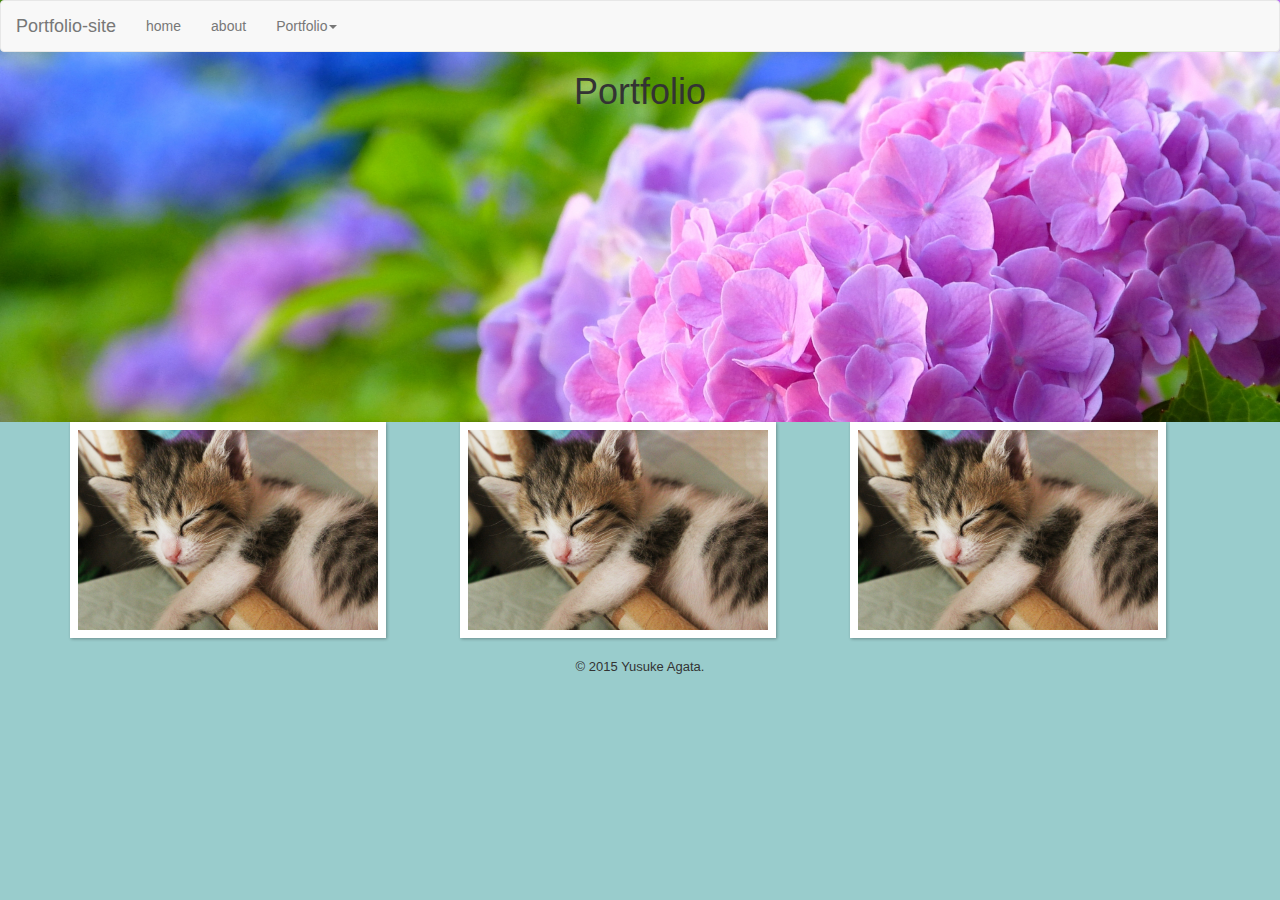
<file: index.html>
<!DOCTYPE html>
<html lang="ja">
  <head>
    <meta charset="utf-8">
    <meta http-equiv="X-UA-Compatible" content="IE=edge">
    <meta name="viewport" content="width=device-width, initial-scale=1">
    <title>Yusuke-Agata_Portfolio</title>
    <meta name=”description” content="安形裕介のPortfolioサイトです。Rubyの制作物を上げています。">
    <link href="ihover.css" rel="stylesheet">
    <!-- BootstrapのCSS読み込み -->
    <link rel="stylesheet" href="//maxcdn.bootstrapcdn.com/bootstrap/3.3.5/css/bootstrap.min.css">
    <!-- jQuery読み込み -->
    <script src="//ajax.googleapis.com/ajax/libs/jquery/1.11.3/jquery.min.js"></script>
    <!-- BootstrapのJS読み込み -->
    <script src="//maxcdn.bootstrapcdn.com/bootstrap/3.3.5/js/bootstrap.min.js"></script>
    <link rel="stylesheet" href="index.css"/>
  </head>
  <body>
    <header>
      <nav class="navbar navbar-default">
        <div class="navbar-header">
         <a class = "navbar-brand" href="">Portfolio-site</a>
        </div>
        <ul class="nav navbar-nav">
          <li><a href="index.html" class="selected">home</a></li><!--top-->
          <li><a href="about.html">about</a></li><!--about-->
          <li class="dropdown">
            <a href="#" class="dropdown-toggle" data-toggle="dropdown">
            Portfolio<b class="caret"></b>
            </a>
            <ul class="dropdown-menu">
                <li><a href="Portfolio01.html">Portfolio1</a></li>
                <li><a href="Portfolio02.html">Portfolio2</a></li>
                <li><a href="Portfolio03.html">Portfolio3</a></li>

            </ul>
        </li>
        </ul>
        
      </nav>
      <div id="title">
        <h1>Portfolio</h1>
      </div>  
    </header>
<div class="container">
    <div class="row">
        <div class="col-sm-4">
            <div class="ih-item square effect6 top_to_bottom"><a href="Portfolio01.html">
        <div class="img"><img src="neko01.jpg" class="img-responsive" alt="Responsive image"></div>
        <div class="info">
          <h3>Portfolio01</h3>
          <p>制作物説明文制作物説明文制作物説明文</p>
        </div></a></div>
        </div>
        <div class="col-sm-4">
            <div class="ih-item square effect6 top_to_bottom"><a href="Portfolio02.html">
        <div class="img"><img src="neko01.jpg" class="img-responsive" alt="Responsive image"></div>
        <div class="info">
          <h3>Portfolio02</h3>
          <p>制作物説明文制作物説明文制作物説明文</p>
        </div></a></div>
        </div>
        <div class="col-sm-4">
            <div class="ih-item square effect6 top_to_bottom"><a href="Portfolio03.html">
        <div class="img"><img src="neko01.jpg" class="img-responsive" alt="Responsive image"></div>
        <div class="info">
          <h3>Portfolio03</h3>
          <p>制作物説明文制作物説明文制作物説明文</p>
        </div></a></div>
        </div>
    </div>
</div>
      <footer>
        <p>&copy; 2015 Yusuke Agata.</p>
      </footer>
    </div>
  </body>
</html>
</file>
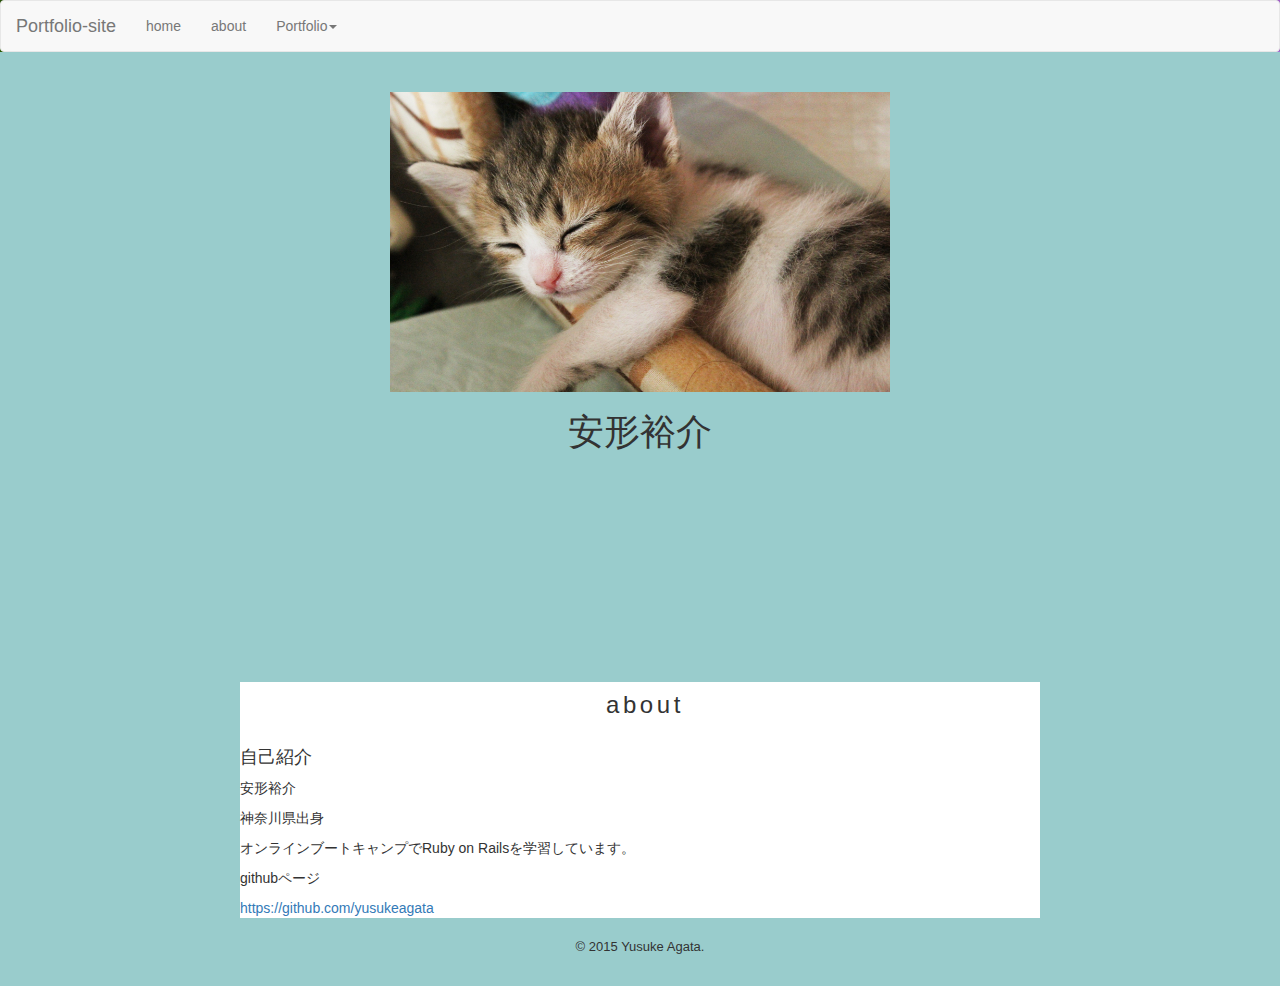
<file: about.html>
<!DOCTYPE html>
<html lang="ja">
  <head>
    <meta charset="utf-8">
    <meta http-equiv="X-UA-Compatible" content="IE=edge">
    <meta name="viewport" content="width=device-width, initial-scale=1">
    <title>Portfolio-about</title>
    <meta name=”description” content="安形裕介のPortfolioサイトです。Rubyの制作物を上げています。">
    <!-- BootstrapのCSS読み込み -->
    <link rel="stylesheet" href="//maxcdn.bootstrapcdn.com/bootstrap/3.3.5/css/bootstrap.min.css">
    <!-- jQuery読み込み -->
    <script src="//ajax.googleapis.com/ajax/libs/jquery/1.11.3/jquery.min.js"></script>
    <!-- BootstrapのJS読み込み -->
    <script src="//maxcdn.bootstrapcdn.com/bootstrap/3.3.5/js/bootstrap.min.js"></script>
    <link rel="stylesheet" href="about.css"/>
  </head>
  <body>
    <header>
      <nav class="navbar navbar-default">
        <div class="navbar-header">
         <a class = "navbar-brand" href="">Portfolio-site</a>
        </div>
        <ul class="nav navbar-nav">
          <li><a href="index.html">home</a></li><!--top-->
          <li><a href="about.html" class="selected">about</a></li><!--about-->
          <li class="dropdown">
            <a href="#" class="dropdown-toggle" data-toggle="dropdown">
            Portfolio<b class="caret"></b>
            </a>
            <ul class="dropdown-menu">
                <li><a href="Portfolio01.html">Portfolio1</a></li>
                <li><a href="Portfolio02.html">Portfolio2</a></li>
                <li><a href="Portfolio03.html">Portfolio3</a></li>
            </ul>
        </li>
        </ul>
      </nav>
      </header>
      <div id = "logo">
        <img src="neko01.jpg" alt="写真" width="500" height="300">
        <h1>安形裕介</h1>
      </div>
<div class="container">
      <section>
        <h3>about</h3>
        <h4>自己紹介</h4>
        <p>安形裕介</p>
        <P>神奈川県出身</P>
        <p>オンラインブートキャンプでRuby on Railsを学習しています。</p>
        <p>githubページ</p><a href="https://github.com/yusukeagata">https://github.com/yusukeagata</a>
      </section>
</div>
      <footer>
        <p>&copy; 2015 Yusuke Agata.</p>
      </footer>
  </body>
</html>
</file>
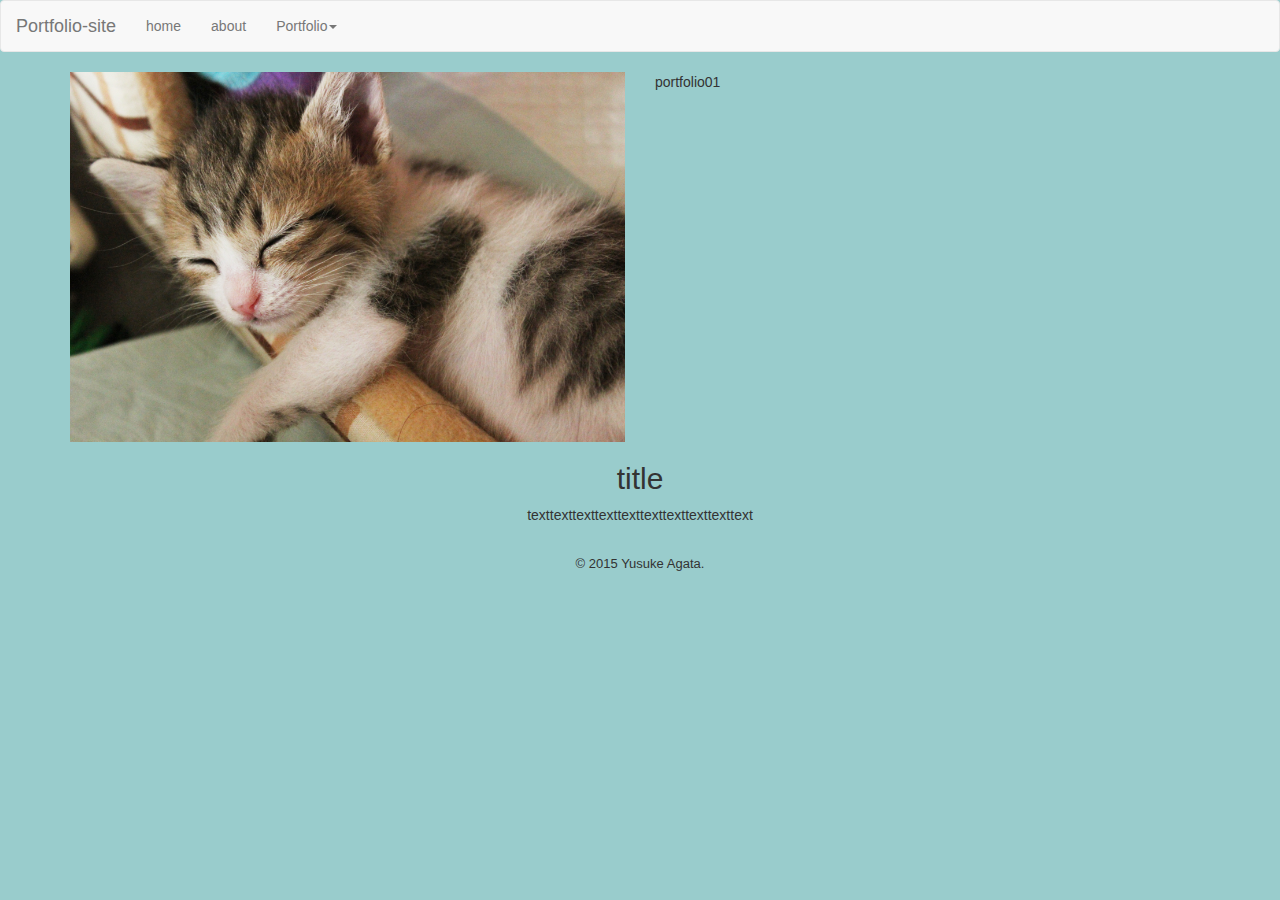
<file: Portfolio01.html>
<!DOCTYPE html>
<html lang="ja">
  <head>
    <meta charset="utf-8">
    <meta http-equiv="X-UA-Compatible" content="IE=edge">
    <meta name="viewport" content="width=device-width, initial-scale=1">
    <title>Yusuke-Agata_Portfolio</title>
    <meta name=”description” content="安形裕介のPortfolioサイトです。Rubyの制作物を上げています。">
    <link href="ihover.css" rel="stylesheet">
    <!-- BootstrapのCSS読み込み -->
    <link rel="stylesheet" href="//maxcdn.bootstrapcdn.com/bootstrap/3.3.5/css/bootstrap.min.css">
    <!-- jQuery読み込み -->
    <script src="//ajax.googleapis.com/ajax/libs/jquery/1.11.3/jquery.min.js"></script>
    <!-- BootstrapのJS読み込み -->
    <script src="//maxcdn.bootstrapcdn.com/bootstrap/3.3.5/js/bootstrap.min.js"></script>
    <link rel="stylesheet" href="Portfolio.css"/>
  </head>
  <body>
    <header>
      <nav class="navbar navbar-default">
        <div class="navbar-header">
            
         <a class = "navbar-brand" href="">Portfolio-site</a>
        </div>
        
        <ul class="nav navbar-nav">
          <li><a href="index.html">home</a></li><!--top-->
          <li><a href="about.html">about</a></li><!--about-->
          <li class="dropdown">
            <a href="#" class="dropdown-toggle" data-toggle="dropdown">
            Portfolio<b class="caret"></b>
            </a>
            <ul class="dropdown-menu">
                <li><a href="Portfolio01.html">Portfolio1</a></li>
                <li><a href="Portfolio02.html">Portfolio2</a></li>
                <li><a href="Portfolio03.html">Portfolio3</a></li>

            </ul>
        </li>
        </ul>
      </nav>
    </header>
      <div class="container">
          <div class="row">
              <div class="col-sm-6"><img src="neko01.jpg" alt="写真" class="img-responsive" ></div>
              <div class="col-sm-6">portfolio01</div>
          </div>
      </div>
      <div class="container">
      <section class="portfoliotext ">
        <h2>title</h2>
        <p>texttexttexttexttexttexttexttexttexttext</p>
      </section>
      </div>
      <footer>
        <p>&copy; 2015 Yusuke Agata.</p>
      </footer>
    
  </body>
</html>
</file>
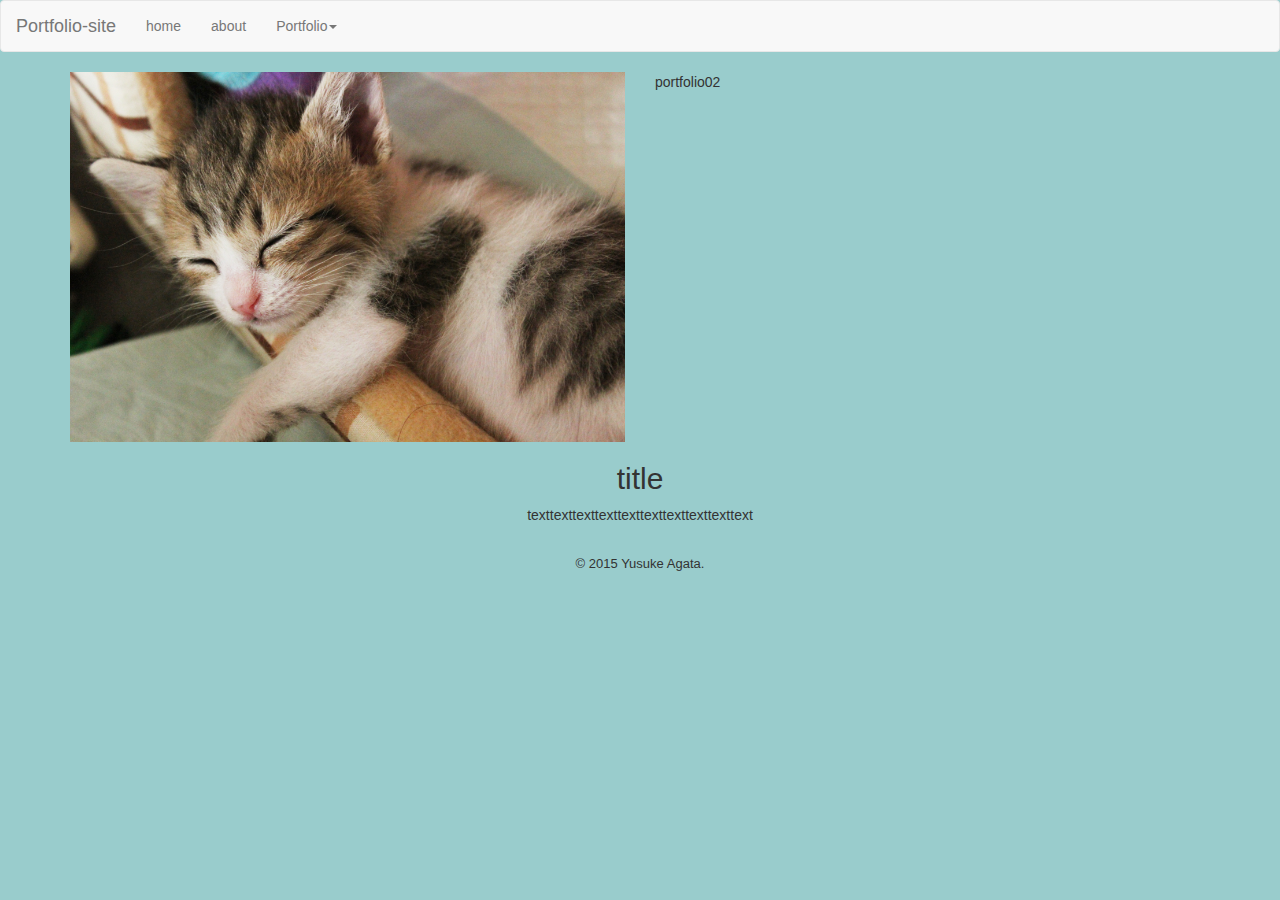
<file: Portfolio02.html>
<!DOCTYPE html>
<html lang="ja">
  <head>
    <meta charset="utf-8">
    <meta http-equiv="X-UA-Compatible" content="IE=edge">
    <meta name="viewport" content="width=device-width, initial-scale=1">
    <title>Yusuke-Agata_Portfolio</title>
    <meta name=”description” content="安形裕介のPortfolioサイトです。Rubyの制作物を上げています。">
    <link href="ihover.css" rel="stylesheet">
    <!-- BootstrapのCSS読み込み -->
    <link rel="stylesheet" href="//maxcdn.bootstrapcdn.com/bootstrap/3.3.5/css/bootstrap.min.css">
    <!-- jQuery読み込み -->
    <script src="//ajax.googleapis.com/ajax/libs/jquery/1.11.3/jquery.min.js"></script>
    <!-- BootstrapのJS読み込み -->
    <script src="//maxcdn.bootstrapcdn.com/bootstrap/3.3.5/js/bootstrap.min.js"></script>
    <link rel="stylesheet" href="Portfolio.css"/>
  </head>
  <body>
    <header>
      <nav class="navbar navbar-default">
        <div class="navbar-header">
         <a class = "navbar-brand" href="">Portfolio-site</a>
        </div>
        <ul class="nav navbar-nav">
          <li><a href="index.html">home</a></li><!--top-->
          <li><a href="about.html">about</a></li><!--about-->
          <li class="dropdown">
            <a href="#" class="dropdown-toggle" data-toggle="dropdown">
            Portfolio<b class="caret"></b>
            </a>
            <ul class="dropdown-menu">
                <li><a href="Portfolio01.html">Portfolio1</a></li>
                <li><a href="Portfolio02.html">Portfolio2</a></li>
                <li><a href="Portfolio03.html">Portfolio3</a></li>

            </ul>
        </li>
        </ul>
      </nav>
    </header>
      <div class="container">
          <div class="row">
              <div class="col-sm-6"><img src="neko01.jpg" alt="写真" class="img-responsive" ></div>
              <div class="col-sm-6">portfolio02</div>
          </div>
      </div>
      <div class="container">
      <section class="portfoliotext">
        <h2>title</h2>
        <p>texttexttexttexttexttexttexttexttexttext</p>
      </section>
      </div>
      <footer>
        <p>&copy; 2015 Yusuke Agata.</p>
      </footer>
    
  </body>
</html>
</file>
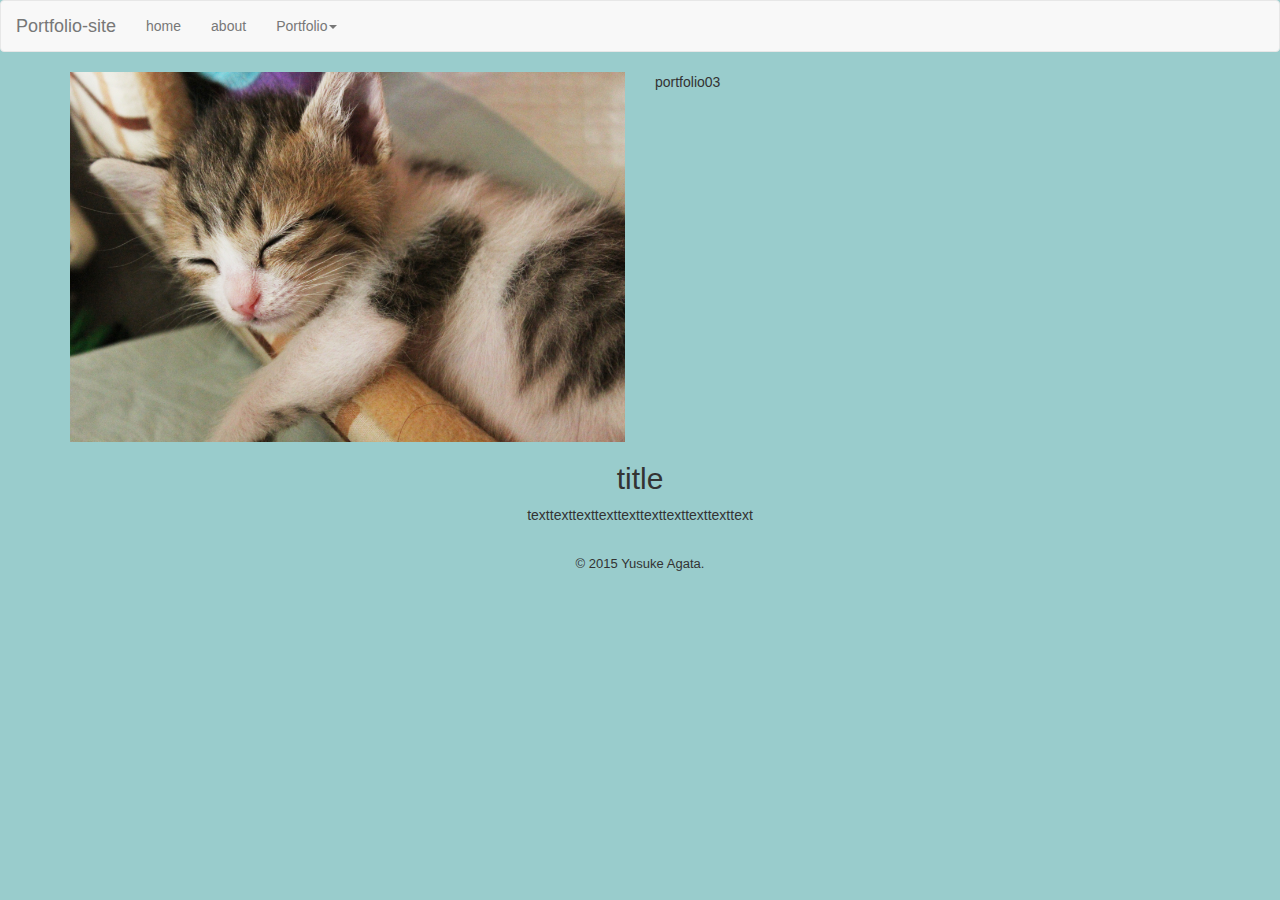
<file: Portfolio03.html>
<!DOCTYPE html>
<html lang="ja">
  <head>
    <meta charset="utf-8">
    <meta http-equiv="X-UA-Compatible" content="IE=edge">
    <meta name="viewport" content="width=device-width, initial-scale=1">
    <title>Yusuke-Agata_Portfolio</title>
    <meta name=”description” content="安形裕介のPortfolioサイトです。Rubyの制作物を上げています。">
    <link href="ihover.css" rel="stylesheet">
    <!-- BootstrapのCSS読み込み -->
    <link rel="stylesheet" href="//maxcdn.bootstrapcdn.com/bootstrap/3.3.5/css/bootstrap.min.css">
    <!-- jQuery読み込み -->
    <script src="//ajax.googleapis.com/ajax/libs/jquery/1.11.3/jquery.min.js"></script>
    <!-- BootstrapのJS読み込み -->
    <script src="//maxcdn.bootstrapcdn.com/bootstrap/3.3.5/js/bootstrap.min.js"></script>
    <link rel="stylesheet" href="Portfolio.css"/>
  </head>
  <body>
    <header>
      <nav class="navbar navbar-default">
        <div class="navbar-header">
         <a class = "navbar-brand" href="">Portfolio-site</a>
        </div>
        <ul class="nav navbar-nav">
          <li><a href="index.html">home</a></li><!--top-->
          <li><a href="about.html">about</a></li><!--about-->
          <li class="dropdown">
            <a href="#" class="dropdown-toggle" data-toggle="dropdown">
            Portfolio<b class="caret"></b>
            </a>
            <ul class="dropdown-menu">
                <li><a href="Portfolio01.html">Portfolio1</a></li>
                <li><a href="Portfolio02.html">Portfolio2</a></li>
                <li><a href="Portfolio03.html">Portfolio3</a></li>

            </ul>
        </li>
        </ul>
      </nav>
    </header>
      <div class="container">
          <div class="row">
              <div class="col-sm-6"><img src="neko01.jpg" alt="写真" class="img-responsive" ></div>
              <div class="col-sm-6">portfolio03</div>
          </div>
      </div>
      <div class="container">
      <section class="portfoliotext ">
        <h2>title</h2>
        <p>texttexttexttexttexttexttexttexttexttext</p>
      </section>
      </div>
      <footer>
        <p>&copy; 2015 Yusuke Agata.</p>
      </footer>
    
  </body>
</html>
</file>
<file: ihover.css>
.ih-item {
  position: relative;
  -webkit-transition: all 0.35s ease-in-out;
  -moz-transition: all 0.35s ease-in-out;
  transition: all 0.35s ease-in-out;
}
.ih-item,
.ih-item * {
  -webkit-box-sizing: border-box;
  -moz-box-sizing: border-box;
  box-sizing: border-box;
}
.ih-item a {
  color: #333;
}
.ih-item a:hover {
  text-decoration: none;
}
.ih-item img {
  width: 100%;
  height: 100%;
}

.ih-item.circle {
  position: relative;
  width: 220px;
  height: 220px;
  border-radius: 50%;
}
.ih-item.circle .img {
  position: relative;
  width: 220px;
  height: 220px;
  border-radius: 50%;
}
.ih-item.circle .img:before {
  position: absolute;
  display: block;
  content: '';
  width: 100%;
  height: 100%;
  border-radius: 50%;
  box-shadow: inset 0 0 0 16px rgba(255, 255, 255, 0.6), 0 1px 2px rgba(0, 0, 0, 0.3);
  -webkit-transition: all 0.35s ease-in-out;
  -moz-transition: all 0.35s ease-in-out;
  transition: all 0.35s ease-in-out;
}
.ih-item.circle .img img {
  border-radius: 50%;
}
.ih-item.circle .info {
  position: absolute;
  top: 0;
  bottom: 0;
  left: 0;
  right: 0;
  text-align: center;
  border-radius: 50%;
  -webkit-backface-visibility: hidden;
  backface-visibility: hidden;
}

.ih-item.square {
  position: relative;
  width: 316px;
  height: 216px;
  border: 8px solid #fff;
  box-shadow: 1px 1px 3px rgba(0, 0, 0, 0.3);
}
.ih-item.square .info {
  position: absolute;
  top: 0;
  bottom: 0;
  left: 0;
  right: 0;
  text-align: center;
  -webkit-backface-visibility: hidden;
  backface-visibility: hidden;
}

.ih-item.circle.effect1 .spinner {
  width: 230px;
  height: 230px;
  border: 10px solid #ecab18;
  border-right-color: #1ad280;
  border-bottom-color: #1ad280;
  border-radius: 50%;
  -webkit-transition: all 0.8s ease-in-out;
  -moz-transition: all 0.8s ease-in-out;
  transition: all 0.8s ease-in-out;
}
.ih-item.circle.effect1 .img {
  position: absolute;
  top: 10px;
  bottom: 0;
  left: 10px;
  right: 0;
  width: auto;
  height: auto;
}
.ih-item.circle.effect1 .img:before {
  display: none;
}
.ih-item.circle.effect1.colored .info {
  background: #1a4a72;
  background: rgba(26, 74, 114, 0.6);
}
.ih-item.circle.effect1 .info {
  top: 10px;
  bottom: 0;
  left: 10px;
  right: 0;
  background: #333333;
  background: rgba(0, 0, 0, 0.6);
  opacity: 0;
  -webkit-transition: all 0.8s ease-in-out;
  -moz-transition: all 0.8s ease-in-out;
  transition: all 0.8s ease-in-out;
}
.ih-item.circle.effect1 .info h3 {
  color: #fff;
  text-transform: uppercase;
  position: relative;
  letter-spacing: 2px;
  font-size: 22px;
  margin: 0 30px;
  padding: 55px 0 0 0;
  height: 110px;
  text-shadow: 0 0 1px white, 0 1px 2px rgba(0, 0, 0, 0.3);
}
.ih-item.circle.effect1 .info p {
  color: #bbb;
  padding: 10px 5px;
  font-style: italic;
  margin: 0 30px;
  font-size: 12px;
  border-top: 1px solid rgba(255, 255, 255, 0.5);
}
.ih-item.circle.effect1 a:hover .spinner {
  -webkit-transform: rotate(180deg);
  -moz-transform: rotate(180deg);
  -ms-transform: rotate(180deg);
  -o-transform: rotate(180deg);
  transform: rotate(180deg);
}
.ih-item.circle.effect1 a:hover .info {
  opacity: 1;
}

.ih-item.circle.effect2 .img {
  opacity: 1;
  -webkit-transform: scale(1);
  -moz-transform: scale(1);
  -ms-transform: scale(1);
  -o-transform: scale(1);
  transform: scale(1);
  -webkit-transition: all 0.35s ease-in-out;
  -moz-transition: all 0.35s ease-in-out;
  transition: all 0.35s ease-in-out;
}
.ih-item.circle.effect2.colored .info {
  background: #1a4a72;
  background: rgba(26, 74, 114, 0.6);
}
.ih-item.circle.effect2 .info {
  background: #333333;
  background: rgba(0, 0, 0, 0.6);
  opacity: 0;
  pointer-events: none;
  -webkit-transition: all 0.35s ease-in-out;
  -moz-transition: all 0.35s ease-in-out;
  transition: all 0.35s ease-in-out;
}
.ih-item.circle.effect2 .info h3 {
  color: #fff;
  text-transform: uppercase;
  position: relative;
  letter-spacing: 2px;
  font-size: 22px;
  margin: 0 30px;
  padding: 55px 0 0 0;
  height: 110px;
  text-shadow: 0 0 1px white, 0 1px 2px rgba(0, 0, 0, 0.3);
}
.ih-item.circle.effect2 .info p {
  color: #bbb;
  padding: 10px 5px;
  font-style: italic;
  margin: 0 30px;
  font-size: 12px;
  border-top: 1px solid rgba(255, 255, 255, 0.5);
}

.ih-item.circle.effect2.left_to_right .info {
  -webkit-transform: translateX(-100%);
  -moz-transform: translateX(-100%);
  -ms-transform: translateX(-100%);
  -o-transform: translateX(-100%);
  transform: translateX(-100%);
}
.ih-item.circle.effect2.left_to_right a:hover .img {
  -webkit-transform: rotate(-90deg);
  -moz-transform: rotate(-90deg);
  -ms-transform: rotate(-90deg);
  -o-transform: rotate(-90deg);
  transform: rotate(-90deg);
}
.ih-item.circle.effect2.left_to_right a:hover .info {
  opacity: 1;
  -webkit-transform: translateX(0);
  -moz-transform: translateX(0);
  -ms-transform: translateX(0);
  -o-transform: translateX(0);
  transform: translateX(0);
}

.ih-item.circle.effect2.right_to_left .info {
  -webkit-transform: translateX(100%);
  -moz-transform: translateX(100%);
  -ms-transform: translateX(100%);
  -o-transform: translateX(100%);
  transform: translateX(100%);
}
.ih-item.circle.effect2.right_to_left a:hover .img {
  -webkit-transform: rotate(90deg);
  -moz-transform: rotate(90deg);
  -ms-transform: rotate(90deg);
  -o-transform: rotate(90deg);
  transform: rotate(90deg);
}
.ih-item.circle.effect2.right_to_left a:hover .info {
  opacity: 1;
  -webkit-transform: translateX(0);
  -moz-transform: translateX(0);
  -ms-transform: translateX(0);
  -o-transform: translateX(0);
  transform: translateX(0);
}

.ih-item.circle.effect2.top_to_bottom .info {
  -webkit-transform: translateY(-100%);
  -moz-transform: translateY(-100%);
  -ms-transform: translateY(-100%);
  -o-transform: translateY(-100%);
  transform: translateY(-100%);
}
.ih-item.circle.effect2.top_to_bottom a:hover .img {
  -webkit-transform: rotate(-90deg);
  -moz-transform: rotate(-90deg);
  -ms-transform: rotate(-90deg);
  -o-transform: rotate(-90deg);
  transform: rotate(-90deg);
}
.ih-item.circle.effect2.top_to_bottom a:hover .info {
  opacity: 1;
  -webkit-transform: translateY(0);
  -moz-transform: translateY(0);
  -ms-transform: translateY(0);
  -o-transform: translateY(0);
  transform: translateY(0);
}

.ih-item.circle.effect2.bottom_to_top .info {
  -webkit-transform: translateY(100%);
  -moz-transform: translateY(100%);
  -ms-transform: translateY(100%);
  -o-transform: translateY(100%);
  transform: translateY(100%);
}
.ih-item.circle.effect2.bottom_to_top a:hover .img {
  -webkit-transform: rotate(90deg);
  -moz-transform: rotate(90deg);
  -ms-transform: rotate(90deg);
  -o-transform: rotate(90deg);
  transform: rotate(90deg);
}
.ih-item.circle.effect2.bottom_to_top a:hover .info {
  opacity: 1;
  -webkit-transform: translateY(0);
  -moz-transform: translateY(0);
  -ms-transform: translateY(0);
  -o-transform: translateY(0);
  transform: translateY(0);
}

.ih-item.circle.effect3 .img {
  z-index: 11;
  -webkit-transition: all 0.35s ease-in-out;
  -moz-transition: all 0.35s ease-in-out;
  transition: all 0.35s ease-in-out;
}
.ih-item.circle.effect3.colored .info {
  background: #1a4a72;
}
.ih-item.circle.effect3 .info {
  background: #333333;
  opacity: 0;
  pointer-events: none;
  -webkit-transition: all 0.35s ease-in-out;
  -moz-transition: all 0.35s ease-in-out;
  transition: all 0.35s ease-in-out;
}
.ih-item.circle.effect3 .info h3 {
  color: #fff;
  text-transform: uppercase;
  position: relative;
  letter-spacing: 2px;
  font-size: 22px;
  margin: 0 30px;
  padding: 55px 0 0 0;
  height: 110px;
  text-shadow: 0 0 1px white, 0 1px 2px rgba(0, 0, 0, 0.3);
}
.ih-item.circle.effect3 .info p {
  color: #bbb;
  padding: 10px 5px;
  font-style: italic;
  margin: 0 30px;
  font-size: 12px;
  border-top: 1px solid rgba(255, 255, 255, 0.5);
}

.ih-item.circle.effect3.left_to_right .img {
  -webkit-transform: scale(1) translateX(0);
  -moz-transform: scale(1) translateX(0);
  -ms-transform: scale(1) translateX(0);
  -o-transform: scale(1) translateX(0);
  transform: scale(1) translateX(0);
}
.ih-item.circle.effect3.left_to_right .info {
  -webkit-transform: translateX(-100%);
  -moz-transform: translateX(-100%);
  -ms-transform: translateX(-100%);
  -o-transform: translateX(-100%);
  transform: translateX(-100%);
}
.ih-item.circle.effect3.left_to_right a:hover .img {
  -webkit-transform: scale(0.5) translateX(100%);
  -moz-transform: scale(0.5) translateX(100%);
  -ms-transform: scale(0.5) translateX(100%);
  -o-transform: scale(0.5) translateX(100%);
  transform: scale(0.5) translateX(100%);
}
.ih-item.circle.effect3.left_to_right a:hover .info {
  opacity: 1;
  -webkit-transform: translateX(0);
  -moz-transform: translateX(0);
  -ms-transform: translateX(0);
  -o-transform: translateX(0);
  transform: translateX(0);
}

.ih-item.circle.effect3.right_to_left .img {
  -webkit-transform: scale(1) translateX(0);
  -moz-transform: scale(1) translateX(0);
  -ms-transform: scale(1) translateX(0);
  -o-transform: scale(1) translateX(0);
  transform: scale(1) translateX(0);
}
.ih-item.circle.effect3.right_to_left .info {
  -webkit-transform: translateX(100%);
  -moz-transform: translateX(100%);
  -ms-transform: translateX(100%);
  -o-transform: translateX(100%);
  transform: translateX(100%);
}
.ih-item.circle.effect3.right_to_left a:hover .img {
  -webkit-transform: scale(0.5) translateX(-100%);
  -moz-transform: scale(0.5) translateX(-100%);
  -ms-transform: scale(0.5) translateX(-100%);
  -o-transform: scale(0.5) translateX(-100%);
  transform: scale(0.5) translateX(-100%);
}
.ih-item.circle.effect3.right_to_left a:hover .info {
  opacity: 1;
  -webkit-transform: translateX(0);
  -moz-transform: translateX(0);
  -ms-transform: translateX(0);
  -o-transform: translateX(0);
  transform: translateX(0);
}

.ih-item.circle.effect3.top_to_bottom .img {
  -webkit-transform: scale(1) translateY(0);
  -moz-transform: scale(1) translateY(0);
  -ms-transform: scale(1) translateY(0);
  -o-transform: scale(1) translateY(0);
  transform: scale(1) translateY(0);
}
.ih-item.circle.effect3.top_to_bottom .info {
  -webkit-transform: translateY(-100%);
  -moz-transform: translateY(-100%);
  -ms-transform: translateY(-100%);
  -o-transform: translateY(-100%);
  transform: translateY(-100%);
}
.ih-item.circle.effect3.top_to_bottom a:hover .img {
  -webkit-transform: scale(0.5) translateY(100%);
  -moz-transform: scale(0.5) translateY(100%);
  -ms-transform: scale(0.5) translateY(100%);
  -o-transform: scale(0.5) translateY(100%);
  transform: scale(0.5) translateY(100%);
}
.ih-item.circle.effect3.top_to_bottom a:hover .info {
  opacity: 1;
  -webkit-transform: translateY(0);
  -moz-transform: translateY(0);
  -ms-transform: translateY(0);
  -o-transform: translateY(0);
  transform: translateY(0);
}

.ih-item.circle.effect3.bottom_to_top .img {
  -webkit-transform: scale(1) translateY(0);
  -moz-transform: scale(1) translateY(0);
  -ms-transform: scale(1) translateY(0);
  -o-transform: scale(1) translateY(0);
  transform: scale(1) translateY(0);
}
.ih-item.circle.effect3.bottom_to_top .info {
  -webkit-transform: translateY(100%);
  -moz-transform: translateY(100%);
  -ms-transform: translateY(100%);
  -o-transform: translateY(100%);
  transform: translateY(100%);
}
.ih-item.circle.effect3.bottom_to_top a:hover .img {
  -webkit-transform: scale(0.5) translateY(-100%);
  -moz-transform: scale(0.5) translateY(-100%);
  -ms-transform: scale(0.5) translateY(-100%);
  -o-transform: scale(0.5) translateY(-100%);
  transform: scale(0.5) translateY(-100%);
}
.ih-item.circle.effect3.bottom_to_top a:hover .info {
  opacity: 1;
  -webkit-transform: translateY(0);
  -moz-transform: translateY(0);
  -ms-transform: translateY(0);
  -o-transform: translateY(0);
  transform: translateY(0);
}

.ih-item.circle.effect4 .img {
  opacity: 1;
  -webkit-transition: all 0.4s ease-in-out;
  -moz-transition: all 0.4s ease-in-out;
  transition: all 0.4s ease-in-out;
}
.ih-item.circle.effect4.colored .info {
  background: #1a4a72;
}
.ih-item.circle.effect4 .info {
  background: #333333;
  opacity: 0;
  visibility: hidden;
  pointer-events: none;
  -webkit-transition: all 0.35s ease;
  -moz-transition: all 0.35s ease;
  transition: all 0.35s ease;
}
.ih-item.circle.effect4 .info h3 {
  color: #fff;
  text-transform: uppercase;
  position: relative;
  letter-spacing: 2px;
  font-size: 22px;
  margin: 0 30px;
  padding: 55px 0 0 0;
  height: 110px;
  text-shadow: 0 0 1px white, 0 1px 2px rgba(0, 0, 0, 0.3);
}
.ih-item.circle.effect4 .info p {
  color: #bbb;
  padding: 10px 5px;
  font-style: italic;
  margin: 0 30px;
  font-size: 12px;
  border-top: 1px solid rgba(255, 255, 255, 0.5);
  -webkit-transition: all 0.35s ease-in-out;
  -moz-transition: all 0.35s ease-in-out;
  transition: all 0.35s ease-in-out;
}
.ih-item.circle.effect4 a:hover .img {
  opacity: 0;
  pointer-events: none;
}
.ih-item.circle.effect4 a:hover .info {
  visibility: visible;
  opacity: 1;
}

.ih-item.circle.effect4.left_to_right .img {
  -webkit-transform: translateX(0);
  -moz-transform: translateX(0);
  -ms-transform: translateX(0);
  -o-transform: translateX(0);
  transform: translateX(0);
}
.ih-item.circle.effect4.left_to_right .info {
  -webkit-transform: translateX(-100%);
  -moz-transform: translateX(-100%);
  -ms-transform: translateX(-100%);
  -o-transform: translateX(-100%);
  transform: translateX(-100%);
}
.ih-item.circle.effect4.left_to_right a:hover .img {
  -webkit-transform: translateX(100%);
  -moz-transform: translateX(100%);
  -ms-transform: translateX(100%);
  -o-transform: translateX(100%);
  transform: translateX(100%);
}
.ih-item.circle.effect4.left_to_right a:hover .info {
  -webkit-transform: translateX(0);
  -moz-transform: translateX(0);
  -ms-transform: translateX(0);
  -o-transform: translateX(0);
  transform: translateX(0);
}

.ih-item.circle.effect4.right_to_left .img {
  -webkit-transform: translateX(0);
  -moz-transform: translateX(0);
  -ms-transform: translateX(0);
  -o-transform: translateX(0);
  transform: translateX(0);
}
.ih-item.circle.effect4.right_to_left .info {
  -webkit-transform: translateX(100%);
  -moz-transform: translateX(100%);
  -ms-transform: translateX(100%);
  -o-transform: translateX(100%);
  transform: translateX(100%);
}
.ih-item.circle.effect4.right_to_left a:hover .img {
  -webkit-transform: translateX(-100%);
  -moz-transform: translateX(-100%);
  -ms-transform: translateX(-100%);
  -o-transform: translateX(-100%);
  transform: translateX(-100%);
}
.ih-item.circle.effect4.right_to_left a:hover .info {
  -webkit-transform: translateX(0);
  -moz-transform: translateX(0);
  -ms-transform: translateX(0);
  -o-transform: translateX(0);
  transform: translateX(0);
}

.ih-item.circle.effect4.top_to_bottom .img {
  -webkit-transform: translateY(0);
  -moz-transform: translateY(0);
  -ms-transform: translateY(0);
  -o-transform: translateY(0);
  transform: translateY(0);
}
.ih-item.circle.effect4.top_to_bottom .info {
  -webkit-transform: translateY(100%);
  -moz-transform: translateY(100%);
  -ms-transform: translateY(100%);
  -o-transform: translateY(100%);
  transform: translateY(100%);
}
.ih-item.circle.effect4.top_to_bottom a:hover .img {
  -webkit-transform: translateY(-100%);
  -moz-transform: translateY(-100%);
  -ms-transform: translateY(-100%);
  -o-transform: translateY(-100%);
  transform: translateY(-100%);
}
.ih-item.circle.effect4.top_to_bottom a:hover .info {
  -webkit-transform: translateY(0);
  -moz-transform: translateY(0);
  -ms-transform: translateY(0);
  -o-transform: translateY(0);
  transform: translateY(0);
}

.ih-item.circle.effect4.bottom_to_top .img {
  -webkit-transform: translateY(0);
  -moz-transform: translateY(0);
  -ms-transform: translateY(0);
  -o-transform: translateY(0);
  transform: translateY(0);
}
.ih-item.circle.effect4.bottom_to_top .info {
  -webkit-transform: translateY(-100%);
  -moz-transform: translateY(-100%);
  -ms-transform: translateY(-100%);
  -o-transform: translateY(-100%);
  transform: translateY(-100%);
}
.ih-item.circle.effect4.bottom_to_top a:hover .img {
  -webkit-transform: translateY(100%);
  -moz-transform: translateY(100%);
  -ms-transform: translateY(100%);
  -o-transform: translateY(100%);
  transform: translateY(100%);
}
.ih-item.circle.effect4.bottom_to_top a:hover .info {
  -webkit-transform: translateY(0);
  -moz-transform: translateY(0);
  -ms-transform: translateY(0);
  -o-transform: translateY(0);
  transform: translateY(0);
}

.ih-item.circle.effect5 {
  -webkit-perspective: 900px;
  -moz-perspective: 900px;
  perspective: 900px;
}
.ih-item.circle.effect5.colored .info .info-back {
  background: #1a4a72;
  background: rgba(26, 74, 114, 0.6);
}
.ih-item.circle.effect5 .info {
  -webkit-transition: all 0.35s ease-in-out;
  -moz-transition: all 0.35s ease-in-out;
  transition: all 0.35s ease-in-out;
  -webkit-transform-style: preserve-3d;
  -moz-transform-style: preserve-3d;
  -ms-transform-style: preserve-3d;
  -o-transform-style: preserve-3d;
  transform-style: preserve-3d;
}
.ih-item.circle.effect5 .info .info-back {
  visibility: hidden;
  border-radius: 50%;
  width: 100%;
  height: 100%;
  background: #333333;
  background: rgba(0, 0, 0, 0.6);
  -webkit-transform: rotate3d(0, 1, 0, 180deg);
  -moz-transform: rotate3d(0, 1, 0, 180deg);
  -ms-transform: rotate3d(0, 1, 0, 180deg);
  -o-transform: rotate3d(0, 1, 0, 180deg);
  transform: rotate3d(0, 1, 0, 180deg);
  -webkit-backface-visibility: hidden;
  backface-visibility: hidden;
}
.ih-item.circle.effect5 .info h3 {
  color: #fff;
  text-transform: uppercase;
  position: relative;
  letter-spacing: 2px;
  font-size: 22px;
  margin: 0 30px;
  padding: 55px 0 0 0;
  height: 110px;
  text-shadow: 0 0 1px white, 0 1px 2px rgba(0, 0, 0, 0.3);
}
.ih-item.circle.effect5 .info p {
  color: #bbb;
  padding: 10px 5px;
  font-style: italic;
  margin: 0 30px;
  font-size: 12px;
  border-top: 1px solid rgba(255, 255, 255, 0.5);
}
.ih-item.circle.effect5 a:hover .info {
  -webkit-transform: rotate3d(0, 1, 0, -180deg);
  -moz-transform: rotate3d(0, 1, 0, -180deg);
  -ms-transform: rotate3d(0, 1, 0, -180deg);
  -o-transform: rotate3d(0, 1, 0, -180deg);
  transform: rotate3d(0, 1, 0, -180deg);
}
.ih-item.circle.effect5 a:hover .info .info-back {
  visibility: visible;
}

.ih-item.circle.effect6 .img {
  opacity: 1;
  -webkit-transform: scale(1);
  -moz-transform: scale(1);
  -ms-transform: scale(1);
  -o-transform: scale(1);
  transform: scale(1);
  -webkit-transition: all 0.35s ease-in-out;
  -moz-transition: all 0.35s ease-in-out;
  transition: all 0.35s ease-in-out;
}
.ih-item.circle.effect6.colored .info {
  background: #1a4a72;
}
.ih-item.circle.effect6 .info {
  background: #333333;
  opacity: 0;
  -webkit-transition: all 0.35s ease-in-out;
  -moz-transition: all 0.35s ease-in-out;
  transition: all 0.35s ease-in-out;
}
.ih-item.circle.effect6 .info h3 {
  color: #fff;
  text-transform: uppercase;
  position: relative;
  letter-spacing: 2px;
  font-size: 22px;
  margin: 0 30px;
  padding: 55px 0 0 0;
  height: 110px;
  text-shadow: 0 0 1px white, 0 1px 2px rgba(0, 0, 0, 0.3);
}
.ih-item.circle.effect6 .info p {
  color: #bbb;
  padding: 10px 5px;
  font-style: italic;
  margin: 0 30px;
  font-size: 12px;
  border-top: 1px solid rgba(255, 255, 255, 0.5);
}

.ih-item.circle.effect6.scale_up .info {
  -webkit-transform: scale(0.5);
  -moz-transform: scale(0.5);
  -ms-transform: scale(0.5);
  -o-transform: scale(0.5);
  transform: scale(0.5);
}
.ih-item.circle.effect6.scale_up a:hover .img {
  opacity: 0;
  -webkit-transform: scale(1.5);
  -moz-transform: scale(1.5);
  -ms-transform: scale(1.5);
  -o-transform: scale(1.5);
  transform: scale(1.5);
}
.ih-item.circle.effect6.scale_up a:hover .info {
  opacity: 1;
  -webkit-transform: scale(1);
  -moz-transform: scale(1);
  -ms-transform: scale(1);
  -o-transform: scale(1);
  transform: scale(1);
}

.ih-item.circle.effect6.scale_down .info {
  -webkit-transform: scale(1.5);
  -moz-transform: scale(1.5);
  -ms-transform: scale(1.5);
  -o-transform: scale(1.5);
  transform: scale(1.5);
}
.ih-item.circle.effect6.scale_down a:hover .img {
  opacity: 0;
  -webkit-transform: scale(0.5);
  -moz-transform: scale(0.5);
  -ms-transform: scale(0.5);
  -o-transform: scale(0.5);
  transform: scale(0.5);
}
.ih-item.circle.effect6.scale_down a:hover .info {
  opacity: 1;
  -webkit-transform: scale(1);
  -moz-transform: scale(1);
  -ms-transform: scale(1);
  -o-transform: scale(1);
  transform: scale(1);
}

.ih-item.circle.effect6.scale_down_up .info {
  -webkit-transform: scale(0.5);
  -moz-transform: scale(0.5);
  -ms-transform: scale(0.5);
  -o-transform: scale(0.5);
  transform: scale(0.5);
  -webkit-transition: all 0.35s ease-in-out 0.2s;
  -moz-transition: all 0.35s ease-in-out 0.2s;
  transition: all 0.35s ease-in-out 0.2s;
}
.ih-item.circle.effect6.scale_down_up a:hover .img {
  opacity: 0;
  -webkit-transform: scale(0.5);
  -moz-transform: scale(0.5);
  -ms-transform: scale(0.5);
  -o-transform: scale(0.5);
  transform: scale(0.5);
}
.ih-item.circle.effect6.scale_down_up a:hover .info {
  opacity: 1;
  -webkit-transform: scale(1);
  -moz-transform: scale(1);
  -ms-transform: scale(1);
  -o-transform: scale(1);
  transform: scale(1);
}

.ih-item.circle.effect7 .img {
  opacity: 1;
  -webkit-transform: scale(1);
  -moz-transform: scale(1);
  -ms-transform: scale(1);
  -o-transform: scale(1);
  transform: scale(1);
  -webkit-transition: all 0.35s ease-out;
  -moz-transition: all 0.35s ease-out;
  transition: all 0.35s ease-out;
}
.ih-item.circle.effect7.colored .info {
  background: #1a4a72;
}
.ih-item.circle.effect7 .info {
  background: #333333;
  opacity: 0;
  visibility: hidden;
  pointer-events: none;
  -webkit-transition: all 0.35s ease 0.2s;
  -moz-transition: all 0.35s ease 0.2s;
  transition: all 0.35s ease 0.2s;
}
.ih-item.circle.effect7 .info h3 {
  color: #fff;
  text-transform: uppercase;
  position: relative;
  letter-spacing: 2px;
  font-size: 22px;
  margin: 0 30px;
  padding: 55px 0 0 0;
  height: 110px;
  text-shadow: 0 0 1px white, 0 1px 2px rgba(0, 0, 0, 0.3);
}
.ih-item.circle.effect7 .info p {
  color: #bbb;
  padding: 10px 5px;
  font-style: italic;
  margin: 0 30px;
  font-size: 12px;
  border-top: 1px solid rgba(255, 255, 255, 0.5);
}
.ih-item.circle.effect7 a:hover .img {
  opacity: 0;
  -webkit-transform: scale(0.5);
  -moz-transform: scale(0.5);
  -ms-transform: scale(0.5);
  -o-transform: scale(0.5);
  transform: scale(0.5);
}
.ih-item.circle.effect7 a:hover .info {
  visibility: visible;
  opacity: 1;
}

.ih-item.circle.effect7.left_to_right .info {
  -webkit-transform: translateX(-100%);
  -moz-transform: translateX(-100%);
  -ms-transform: translateX(-100%);
  -o-transform: translateX(-100%);
  transform: translateX(-100%);
}
.ih-item.circle.effect7.left_to_right a:hover .info {
  -webkit-transform: translateX(0);
  -moz-transform: translateX(0);
  -ms-transform: translateX(0);
  -o-transform: translateX(0);
  transform: translateX(0);
}

.ih-item.circle.effect7.right_to_left .info {
  -webkit-transform: translateX(100%);
  -moz-transform: translateX(100%);
  -ms-transform: translateX(100%);
  -o-transform: translateX(100%);
  transform: translateX(100%);
}
.ih-item.circle.effect7.right_to_left a:hover .info {
  -webkit-transform: translateX(0);
  -moz-transform: translateX(0);
  -ms-transform: translateX(0);
  -o-transform: translateX(0);
  transform: translateX(0);
}

.ih-item.circle.effect7.top_to_bottom .info {
  -webkit-transform: translateY(100%);
  -moz-transform: translateY(100%);
  -ms-transform: translateY(100%);
  -o-transform: translateY(100%);
  transform: translateY(100%);
}
.ih-item.circle.effect7.top_to_bottom a:hover .info {
  -webkit-transform: translateY(0);
  -moz-transform: translateY(0);
  -ms-transform: translateY(0);
  -o-transform: translateY(0);
  transform: translateY(0);
}

.ih-item.circle.effect7.bottom_to_top .info {
  -webkit-transform: translateY(-100%);
  -moz-transform: translateY(-100%);
  -ms-transform: translateY(-100%);
  -o-transform: translateY(-100%);
  transform: translateY(-100%);
}
.ih-item.circle.effect7.bottom_to_top a:hover .info {
  -webkit-transform: translateY(0);
  -moz-transform: translateY(0);
  -ms-transform: translateY(0);
  -o-transform: translateY(0);
  transform: translateY(0);
}

.ih-item.circle.effect8.colored .info {
  background: #1a4a72;
}
.ih-item.circle.effect8 .img-container {
  -webkit-transform: scale(1);
  -moz-transform: scale(1);
  -ms-transform: scale(1);
  -o-transform: scale(1);
  transform: scale(1);
  -webkit-transition: all 0.3s ease-in-out;
  -moz-transition: all 0.3s ease-in-out;
  transition: all 0.3s ease-in-out;
}
.ih-item.circle.effect8 .img-container .img {
  opacity: 1;
  -webkit-transition: all 0.3s ease-in-out 0.3s;
  -moz-transition: all 0.3s ease-in-out 0.3s;
  transition: all 0.3s ease-in-out 0.3s;
}
.ih-item.circle.effect8 .info-container {
  position: absolute;
  top: 0;
  bottom: 0;
  left: 0;
  right: 0;
  text-align: center;
  border-radius: 50%;
  opacity: 0;
  pointer-events: none;
  -webkit-transition: all 0.3s ease-in-out 0.3s;
  -moz-transition: all 0.3s ease-in-out 0.3s;
  transition: all 0.3s ease-in-out 0.3s;
}
.ih-item.circle.effect8 .info {
  width: 100%;
  height: 100%;
  background: #333333;
  pointer-events: none;
  -webkit-transform: scale(0.5);
  -moz-transform: scale(0.5);
  -ms-transform: scale(0.5);
  -o-transform: scale(0.5);
  transform: scale(0.5);
  -webkit-transition: all 0.35s ease-in-out 0.6s;
  -moz-transition: all 0.35s ease-in-out 0.6s;
  transition: all 0.35s ease-in-out 0.6s;
}
.ih-item.circle.effect8 .info h3 {
  color: #fff;
  text-transform: uppercase;
  letter-spacing: 2px;
  font-size: 22px;
  margin: 0 30px;
  padding: 45px 0 0 0;
  height: 140px;
  text-shadow: 0 0 1px white, 0 1px 2px rgba(0, 0, 0, 0.3);
}
.ih-item.circle.effect8 .info p {
  color: #bbb;
  padding: 10px 5px;
  font-style: italic;
  margin: 0 30px;
  font-size: 12px;
  border-top: 1px solid rgba(255, 255, 255, 0.5);
}
.ih-item.circle.effect8 a:hover .img-container {
  pointer-events: none;
  -webkit-transform: scale(0.5);
  -moz-transform: scale(0.5);
  -ms-transform: scale(0.5);
  -o-transform: scale(0.5);
  transform: scale(0.5);
}
.ih-item.circle.effect8 a:hover .img-container .img {
  opacity: 0;
  pointer-events: none;
}
.ih-item.circle.effect8 a:hover .info-container {
  opacity: 1;
}
.ih-item.circle.effect8 a:hover .info-container .info {
  -webkit-transform: scale(1);
  -moz-transform: scale(1);
  -ms-transform: scale(1);
  -o-transform: scale(1);
  transform: scale(1);
}

.ih-item.circle.effect8.left_to_right .img-container .img {
  -webkit-transform: translateX(0);
  -moz-transform: translateX(0);
  -ms-transform: translateX(0);
  -o-transform: translateX(0);
  transform: translateX(0);
}
.ih-item.circle.effect8.left_to_right .info-container {
  -webkit-transform: translateX(100%);
  -moz-transform: translateX(100%);
  -ms-transform: translateX(100%);
  -o-transform: translateX(100%);
  transform: translateX(100%);
}
.ih-item.circle.effect8.left_to_right a:hover .img-container .img {
  -webkit-transform: translateX(-100%);
  -moz-transform: translateX(-100%);
  -ms-transform: translateX(-100%);
  -o-transform: translateX(-100%);
  transform: translateX(-100%);
}
.ih-item.circle.effect8.left_to_right a:hover .info-container {
  -webkit-transform: translateX(0);
  -moz-transform: translateX(0);
  -ms-transform: translateX(0);
  -o-transform: translateX(0);
  transform: translateX(0);
}

.ih-item.circle.effect8.right_to_left .img-container .img {
  -webkit-transform: translateX(0);
  -moz-transform: translateX(0);
  -ms-transform: translateX(0);
  -o-transform: translateX(0);
  transform: translateX(0);
}
.ih-item.circle.effect8.right_to_left .info-container {
  -webkit-transform: translateX(-100%);
  -moz-transform: translateX(-100%);
  -ms-transform: translateX(-100%);
  -o-transform: translateX(-100%);
  transform: translateX(-100%);
}
.ih-item.circle.effect8.right_to_left a:hover .img-container .img {
  -webkit-transform: translateX(100%);
  -moz-transform: translateX(100%);
  -ms-transform: translateX(100%);
  -o-transform: translateX(100%);
  transform: translateX(100%);
}
.ih-item.circle.effect8.right_to_left a:hover .info-container {
  -webkit-transform: translateX(0);
  -moz-transform: translateX(0);
  -ms-transform: translateX(0);
  -o-transform: translateX(0);
  transform: translateX(0);
}

.ih-item.circle.effect8.top_to_bottom .img-container .img {
  -webkit-transform: translateY(0);
  -moz-transform: translateY(0);
  -ms-transform: translateY(0);
  -o-transform: translateY(0);
  transform: translateY(0);
}
.ih-item.circle.effect8.top_to_bottom .info-container {
  -webkit-transform: translateY(-100%);
  -moz-transform: translateY(-100%);
  -ms-transform: translateY(-100%);
  -o-transform: translateY(-100%);
  transform: translateY(-100%);
}
.ih-item.circle.effect8.top_to_bottom a:hover .img-container .img {
  -webkit-transform: translateY(100%);
  -moz-transform: translateY(100%);
  -ms-transform: translateY(100%);
  -o-transform: translateY(100%);
  transform: translateY(100%);
}
.ih-item.circle.effect8.top_to_bottom a:hover .info-container {
  -webkit-transform: translateY(0);
  -moz-transform: translateY(0);
  -ms-transform: translateY(0);
  -o-transform: translateY(0);
  transform: translateY(0);
}

.ih-item.circle.effect8.bottom_to_top .img-container .img {
  -webkit-transform: translateY(0);
  -moz-transform: translateY(0);
  -ms-transform: translateY(0);
  -o-transform: translateY(0);
  transform: translateY(0);
}
.ih-item.circle.effect8.bottom_to_top .info-container {
  -webkit-transform: translateY(100%);
  -moz-transform: translateY(100%);
  -ms-transform: translateY(100%);
  -o-transform: translateY(100%);
  transform: translateY(100%);
}
.ih-item.circle.effect8.bottom_to_top a:hover .img-container .img {
  -webkit-transform: translateY(-100%);
  -moz-transform: translateY(-100%);
  -ms-transform: translateY(-100%);
  -o-transform: translateY(-100%);
  transform: translateY(-100%);
}
.ih-item.circle.effect8.bottom_to_top a:hover .info-container {
  -webkit-transform: translateY(0);
  -moz-transform: translateY(0);
  -ms-transform: translateY(0);
  -o-transform: translateY(0);
  transform: translateY(0);
}

.ih-item.circle.effect9 .img {
  opacity: 1;
  -webkit-transition: all 0.35s ease-out;
  -moz-transition: all 0.35s ease-out;
  transition: all 0.35s ease-out;
}
.ih-item.circle.effect9.colored .info {
  background: #1a4a72;
}
.ih-item.circle.effect9 .info {
  background: #333333;
  opacity: 0;
  visibility: hidden;
  pointer-events: none;
  -webkit-transform: scale(0.5);
  -moz-transform: scale(0.5);
  -ms-transform: scale(0.5);
  -o-transform: scale(0.5);
  transform: scale(0.5);
  -webkit-transition: all 0.35s ease 0.2s;
  -moz-transition: all 0.35s ease 0.2s;
  transition: all 0.35s ease 0.2s;
}
.ih-item.circle.effect9 .info h3 {
  color: #fff;
  text-transform: uppercase;
  position: relative;
  letter-spacing: 2px;
  font-size: 22px;
  margin: 0 30px;
  padding: 55px 0 0 0;
  height: 110px;
  text-shadow: 0 0 1px white, 0 1px 2px rgba(0, 0, 0, 0.3);
}
.ih-item.circle.effect9 .info p {
  color: #bbb;
  padding: 10px 5px;
  font-style: italic;
  margin: 0 30px;
  font-size: 12px;
  border-top: 1px solid rgba(255, 255, 255, 0.5);
}
.ih-item.circle.effect9 a:hover .img {
  opacity: 0;
  pointer-events: none;
  -webkit-transform: scale(0.5);
  -moz-transform: scale(0.5);
  -ms-transform: scale(0.5);
  -o-transform: scale(0.5);
  transform: scale(0.5);
}
.ih-item.circle.effect9 a:hover .info {
  visibility: visible;
  opacity: 1;
  -webkit-transform: scale(1);
  -moz-transform: scale(1);
  -ms-transform: scale(1);
  -o-transform: scale(1);
  transform: scale(1);
}

.ih-item.circle.effect9.left_to_right .img {
  -webkit-transform: translateX(0) rotate(0);
  -moz-transform: translateX(0) rotate(0);
  -ms-transform: translateX(0) rotate(0);
  -o-transform: translateX(0) rotate(0);
  transform: translateX(0) rotate(0);
}
.ih-item.circle.effect9.left_to_right a:hover .img {
  -webkit-transform: translateX(100%) rotate(180deg);
  -moz-transform: translateX(100%) rotate(180deg);
  -ms-transform: translateX(100%) rotate(180deg);
  -o-transform: translateX(100%) rotate(180deg);
  transform: translateX(100%) rotate(180deg);
}

.ih-item.circle.effect9.right_to_left .img {
  -webkit-transform: translateX(0) rotate(0);
  -moz-transform: translateX(0) rotate(0);
  -ms-transform: translateX(0) rotate(0);
  -o-transform: translateX(0) rotate(0);
  transform: translateX(0) rotate(0);
}
.ih-item.circle.effect9.right_to_left a:hover .img {
  -webkit-transform: translateX(-100%) rotate(-180deg);
  -moz-transform: translateX(-100%) rotate(-180deg);
  -ms-transform: translateX(-100%) rotate(-180deg);
  -o-transform: translateX(-100%) rotate(-180deg);
  transform: translateX(-100%) rotate(-180deg);
}

.ih-item.circle.effect9.top_to_bottom .img {
  -webkit-transform: translateY(0);
  -moz-transform: translateY(0);
  -ms-transform: translateY(0);
  -o-transform: translateY(0);
  transform: translateY(0);
}
.ih-item.circle.effect9.top_to_bottom a:hover .img {
  -webkit-transform: translateY(-100%);
  -moz-transform: translateY(-100%);
  -ms-transform: translateY(-100%);
  -o-transform: translateY(-100%);
  transform: translateY(-100%);
}

.ih-item.circle.effect9.bottom_to_top .img {
  -webkit-transform: translateY(0);
  -moz-transform: translateY(0);
  -ms-transform: translateY(0);
  -o-transform: translateY(0);
  transform: translateY(0);
}
.ih-item.circle.effect9.bottom_to_top a:hover .img {
  -webkit-transform: translateY(100%);
  -moz-transform: translateY(100%);
  -ms-transform: translateY(100%);
  -o-transform: translateY(100%);
  transform: translateY(100%);
}

.ih-item.circle.effect10 .img {
  z-index: 11;
  -webkit-transform: scale(1);
  -moz-transform: scale(1);
  -ms-transform: scale(1);
  -o-transform: scale(1);
  transform: scale(1);
  -webkit-transition: all 0.35s ease-in-out;
  -moz-transition: all 0.35s ease-in-out;
  transition: all 0.35s ease-in-out;
}
.ih-item.circle.effect10.colored .info {
  background: #1a4a72;
}
.ih-item.circle.effect10 .info {
  background: #333333;
  opacity: 0;
  -webkit-transform: scale(0);
  -moz-transform: scale(0);
  -ms-transform: scale(0);
  -o-transform: scale(0);
  transform: scale(0);
  -webkit-transition: all 0.35s ease-in-out;
  -moz-transition: all 0.35s ease-in-out;
  transition: all 0.35s ease-in-out;
}
.ih-item.circle.effect10 .info h3 {
  color: #fff;
  text-transform: uppercase;
  position: relative;
  letter-spacing: 2px;
  font-size: 22px;
  text-shadow: 0 0 1px white, 0 1px 2px rgba(0, 0, 0, 0.3);
}
.ih-item.circle.effect10 .info p {
  color: #bbb;
  font-style: italic;
  font-size: 12px;
  border-top: 1px solid rgba(255, 255, 255, 0.5);
}
.ih-item.circle.effect10 a:hover .info {
  visibility: visible;
  opacity: 1;
  -webkit-transform: scale(1);
  -moz-transform: scale(1);
  -ms-transform: scale(1);
  -o-transform: scale(1);
  transform: scale(1);
}

.ih-item.circle.effect10.top_to_bottom .info h3 {
  margin: 0 30px;
  padding: 25px 0 0 0;
  height: 78px;
}
.ih-item.circle.effect10.top_to_bottom .info p {
  margin: 0 30px;
  padding: 5px;
}
.ih-item.circle.effect10.top_to_bottom a:hover .img {
  -webkit-transform: translateY(50px) scale(0.5);
  -moz-transform: translateY(50px) scale(0.5);
  -ms-transform: translateY(50px) scale(0.5);
  -o-transform: translateY(50px) scale(0.5);
  transform: translateY(50px) scale(0.5);
}

.ih-item.circle.effect10.bottom_to_top .info h3 {
  margin: 95px 30px 0;
  padding: 25px 0 0 0;
  height: 78px;
}
.ih-item.circle.effect10.bottom_to_top .info p {
  margin: 0 30px;
  padding: 5px;
}
.ih-item.circle.effect10.bottom_to_top a:hover .img {
  -webkit-transform: translateY(-50px) scale(0.5);
  -moz-transform: translateY(-50px) scale(0.5);
  -ms-transform: translateY(-50px) scale(0.5);
  -o-transform: translateY(-50px) scale(0.5);
  transform: translateY(-50px) scale(0.5);
}

.ih-item.circle.effect11 {
  -webkit-perspective: 900px;
  -moz-perspective: 900px;
  perspective: 900px;
}
.ih-item.circle.effect11 .img {
  opacity: 1;
  -webkit-transform-origin: 50% 50%;
  -moz-transform-origin: 50% 50%;
  -ms-transform-origin: 50% 50%;
  -o-transform-origin: 50% 50%;
  transform-origin: 50% 50%;
  -webkit-transition: all 0.35s ease-in-out;
  -moz-transition: all 0.35s ease-in-out;
  transition: all 0.35s ease-in-out;
}
.ih-item.circle.effect11.colored .info {
  background: #1a4a72;
}
.ih-item.circle.effect11 .info {
  background: #333333;
  opacity: 0;
  visibility: hidden;
  -webkit-transition: all 0.35s ease 0.35s;
  -moz-transition: all 0.35s ease 0.35s;
  transition: all 0.35s ease 0.35s;
}
.ih-item.circle.effect11 .info h3 {
  color: #fff;
  text-transform: uppercase;
  position: relative;
  letter-spacing: 2px;
  font-size: 22px;
  margin: 0 30px;
  padding: 55px 0 0 0;
  height: 110px;
  text-shadow: 0 0 1px white, 0 1px 2px rgba(0, 0, 0, 0.3);
}
.ih-item.circle.effect11 .info p {
  color: #bbb;
  padding: 10px 5px;
  font-style: italic;
  margin: 0 30px;
  font-size: 12px;
  border-top: 1px solid rgba(255, 255, 255, 0.5);
}
.ih-item.circle.effect11 a:hover .img {
  opacity: 0;
}
.ih-item.circle.effect11 a:hover .info {
  visibility: visible;
  opacity: 1;
}

.ih-item.circle.effect11.left_to_right .img {
  -webkit-transform: translateZ(0) rotateY(0);
  -moz-transform: translateZ(0) rotateY(0);
  -ms-transform: translateZ(0) rotateY(0);
  -o-transform: translateZ(0) rotateY(0);
  transform: translateZ(0) rotateY(0);
}
.ih-item.circle.effect11.left_to_right .info {
  -webkit-transform: translateZ(-1000px) rotateY(-90deg);
  -moz-transform: translateZ(-1000px) rotateY(-90deg);
  -ms-transform: translateZ(-1000px) rotateY(-90deg);
  -o-transform: translateZ(-1000px) rotateY(-90deg);
  transform: translateZ(-1000px) rotateY(-90deg);
}
.ih-item.circle.effect11.left_to_right a:hover .img {
  -webkit-transform: translateZ(-1000px) rotateY(90deg);
  -moz-transform: translateZ(-1000px) rotateY(90deg);
  -ms-transform: translateZ(-1000px) rotateY(90deg);
  -o-transform: translateZ(-1000px) rotateY(90deg);
  transform: translateZ(-1000px) rotateY(90deg);
}
.ih-item.circle.effect11.left_to_right a:hover .info {
  -webkit-transform: translateZ(0) rotateY(0);
  -moz-transform: translateZ(0) rotateY(0);
  -ms-transform: translateZ(0) rotateY(0);
  -o-transform: translateZ(0) rotateY(0);
  transform: translateZ(0) rotateY(0);
}

.ih-item.circle.effect11.right_to_left .img {
  -webkit-transform: translateZ(0) rotateY(0);
  -moz-transform: translateZ(0) rotateY(0);
  -ms-transform: translateZ(0) rotateY(0);
  -o-transform: translateZ(0) rotateY(0);
  transform: translateZ(0) rotateY(0);
}
.ih-item.circle.effect11.right_to_left .info {
  -webkit-transform: translateZ(-1000px) rotateY(90deg);
  -moz-transform: translateZ(-1000px) rotateY(90deg);
  -ms-transform: translateZ(-1000px) rotateY(90deg);
  -o-transform: translateZ(-1000px) rotateY(90deg);
  transform: translateZ(-1000px) rotateY(90deg);
}
.ih-item.circle.effect11.right_to_left a:hover .img {
  -webkit-transform: translateZ(-1000px) rotateY(-90deg);
  -moz-transform: translateZ(-1000px) rotateY(-90deg);
  -ms-transform: translateZ(-1000px) rotateY(-90deg);
  -o-transform: translateZ(-1000px) rotateY(-90deg);
  transform: translateZ(-1000px) rotateY(-90deg);
}
.ih-item.circle.effect11.right_to_left a:hover .info {
  -webkit-transform: translateZ(0) rotateY(0);
  -moz-transform: translateZ(0) rotateY(0);
  -ms-transform: translateZ(0) rotateY(0);
  -o-transform: translateZ(0) rotateY(0);
  transform: translateZ(0) rotateY(0);
}

.ih-item.circle.effect11.top_to_bottom .img {
  -webkit-transform: translateZ(0) rotateX(0);
  -moz-transform: translateZ(0) rotateX(0);
  -ms-transform: translateZ(0) rotateX(0);
  -o-transform: translateZ(0) rotateX(0);
  transform: translateZ(0) rotateX(0);
}
.ih-item.circle.effect11.top_to_bottom .info {
  -webkit-transform: translateZ(-1000px) rotateX(90deg);
  -moz-transform: translateZ(-1000px) rotateX(90deg);
  -ms-transform: translateZ(-1000px) rotateX(90deg);
  -o-transform: translateZ(-1000px) rotateX(90deg);
  transform: translateZ(-1000px) rotateX(90deg);
}
.ih-item.circle.effect11.top_to_bottom a:hover .img {
  -webkit-transform: translateZ(-1000px) rotateX(-90deg);
  -moz-transform: translateZ(-1000px) rotateX(-90deg);
  -ms-transform: translateZ(-1000px) rotateX(-90deg);
  -o-transform: translateZ(-1000px) rotateX(-90deg);
  transform: translateZ(-1000px) rotateX(-90deg);
}
.ih-item.circle.effect11.top_to_bottom a:hover .info {
  -webkit-transform: translateZ(0) rotateX(0);
  -moz-transform: translateZ(0) rotateX(0);
  -ms-transform: translateZ(0) rotateX(0);
  -o-transform: translateZ(0) rotateX(0);
  transform: translateZ(0) rotateX(0);
}

.ih-item.circle.effect11.bottom_to_top .img {
  -webkit-transform: translateZ(0) rotateX(0);
  -moz-transform: translateZ(0) rotateX(0);
  -ms-transform: translateZ(0) rotateX(0);
  -o-transform: translateZ(0) rotateX(0);
  transform: translateZ(0) rotateX(0);
}
.ih-item.circle.effect11.bottom_to_top .info {
  -webkit-transform: translateZ(-1000px) rotateX(-90deg);
  -moz-transform: translateZ(-1000px) rotateX(-90deg);
  -ms-transform: translateZ(-1000px) rotateX(-90deg);
  -o-transform: translateZ(-1000px) rotateX(-90deg);
  transform: translateZ(-1000px) rotateX(-90deg);
}
.ih-item.circle.effect11.bottom_to_top a:hover .img {
  -webkit-transform: translateZ(-1000px) rotateX(90deg);
  -moz-transform: translateZ(-1000px) rotateX(90deg);
  -ms-transform: translateZ(-1000px) rotateX(90deg);
  -o-transform: translateZ(-1000px) rotateX(90deg);
  transform: translateZ(-1000px) rotateX(90deg);
}
.ih-item.circle.effect11.bottom_to_top a:hover .info {
  -webkit-transform: translateZ(0) rotateX(0);
  -moz-transform: translateZ(0) rotateX(0);
  -ms-transform: translateZ(0) rotateX(0);
  -o-transform: translateZ(0) rotateX(0);
  transform: translateZ(0) rotateX(0);
}

.ih-item.circle.effect12 .img {
  opacity: 1;
  -webkit-transition: all 0.35s ease-in-out;
  -moz-transition: all 0.35s ease-in-out;
  transition: all 0.35s ease-in-out;
}
.ih-item.circle.effect12.colored .info {
  background: #1a4a72;
}
.ih-item.circle.effect12 .info {
  background: #333333;
  opacity: 0;
  visibility: hidden;
  pointer-events: none;
  -webkit-transform: scale(0.5);
  -moz-transform: scale(0.5);
  -ms-transform: scale(0.5);
  -o-transform: scale(0.5);
  transform: scale(0.5);
  -webkit-transition: all 0.35s ease-in-out;
  -moz-transition: all 0.35s ease-in-out;
  transition: all 0.35s ease-in-out;
}
.ih-item.circle.effect12 .info h3 {
  color: #fff;
  text-transform: uppercase;
  position: relative;
  letter-spacing: 2px;
  font-size: 22px;
  margin: 0 30px;
  padding: 55px 0 0 0;
  height: 110px;
  text-shadow: 0 0 1px white, 0 1px 2px rgba(0, 0, 0, 0.3);
}
.ih-item.circle.effect12 .info p {
  color: #bbb;
  padding: 10px 5px;
  font-style: italic;
  margin: 0 30px;
  font-size: 12px;
  border-top: 1px solid rgba(255, 255, 255, 0.5);
}
.ih-item.circle.effect12 a:hover .img {
  opacity: 0;
  pointer-events: none;
}
.ih-item.circle.effect12 a:hover .info {
  opacity: 1;
  visibility: visible;
}

.ih-item.circle.effect12.left_to_right .img {
  -webkit-transform: translateX(0) rotate(0);
  -moz-transform: translateX(0) rotate(0);
  -ms-transform: translateX(0) rotate(0);
  -o-transform: translateX(0) rotate(0);
  transform: translateX(0) rotate(0);
}
.ih-item.circle.effect12.left_to_right .info {
  -webkit-transform: translateX(100%) rotate(180deg);
  -moz-transform: translateX(100%) rotate(180deg);
  -ms-transform: translateX(100%) rotate(180deg);
  -o-transform: translateX(100%) rotate(180deg);
  transform: translateX(100%) rotate(180deg);
}
.ih-item.circle.effect12.left_to_right a:hover .img {
  -webkit-transform: translateX(100%) rotate(180deg);
  -moz-transform: translateX(100%) rotate(180deg);
  -ms-transform: translateX(100%) rotate(180deg);
  -o-transform: translateX(100%) rotate(180deg);
  transform: translateX(100%) rotate(180deg);
}
.ih-item.circle.effect12.left_to_right a:hover .info {
  -webkit-transform: translateX(0) rotate(0);
  -moz-transform: translateX(0) rotate(0);
  -ms-transform: translateX(0) rotate(0);
  -o-transform: translateX(0) rotate(0);
  transform: translateX(0) rotate(0);
  -webkit-transition-delay: 0.4s;
  -moz-transition-delay: 0.4s;
  transition-delay: 0.4s;
}

.ih-item.circle.effect12.right_to_left .img {
  -webkit-transform: translateX(0) rotate(0);
  -moz-transform: translateX(0) rotate(0);
  -ms-transform: translateX(0) rotate(0);
  -o-transform: translateX(0) rotate(0);
  transform: translateX(0) rotate(0);
}
.ih-item.circle.effect12.right_to_left .info {
  -webkit-transform: translateX(-100%) rotate(-180deg);
  -moz-transform: translateX(-100%) rotate(-180deg);
  -ms-transform: translateX(-100%) rotate(-180deg);
  -o-transform: translateX(-100%) rotate(-180deg);
  transform: translateX(-100%) rotate(-180deg);
}
.ih-item.circle.effect12.right_to_left a:hover .img {
  -webkit-transform: translateX(-100%) rotate(-180deg);
  -moz-transform: translateX(-100%) rotate(-180deg);
  -ms-transform: translateX(-100%) rotate(-180deg);
  -o-transform: translateX(-100%) rotate(-180deg);
  transform: translateX(-100%) rotate(-180deg);
}
.ih-item.circle.effect12.right_to_left a:hover .info {
  -webkit-transform: translateX(0) rotate(0);
  -moz-transform: translateX(0) rotate(0);
  -ms-transform: translateX(0) rotate(0);
  -o-transform: translateX(0) rotate(0);
  transform: translateX(0) rotate(0);
  -webkit-transition-delay: 0.4s;
  -moz-transition-delay: 0.4s;
  transition-delay: 0.4s;
}

.ih-item.circle.effect12.top_to_bottom .img {
  -webkit-transform: translateY(0) rotate(0);
  -moz-transform: translateY(0) rotate(0);
  -ms-transform: translateY(0) rotate(0);
  -o-transform: translateY(0) rotate(0);
  transform: translateY(0) rotate(0);
}
.ih-item.circle.effect12.top_to_bottom .info {
  -webkit-transform: translateY(-100%) rotate(-180deg);
  -moz-transform: translateY(-100%) rotate(-180deg);
  -ms-transform: translateY(-100%) rotate(-180deg);
  -o-transform: translateY(-100%) rotate(-180deg);
  transform: translateY(-100%) rotate(-180deg);
}
.ih-item.circle.effect12.top_to_bottom a:hover .img {
  -webkit-transform: translateY(-100%) rotate(-180deg);
  -moz-transform: translateY(-100%) rotate(-180deg);
  -ms-transform: translateY(-100%) rotate(-180deg);
  -o-transform: translateY(-100%) rotate(-180deg);
  transform: translateY(-100%) rotate(-180deg);
}
.ih-item.circle.effect12.top_to_bottom a:hover .info {
  -webkit-transform: translateY(0) rotate(0);
  -moz-transform: translateY(0) rotate(0);
  -ms-transform: translateY(0) rotate(0);
  -o-transform: translateY(0) rotate(0);
  transform: translateY(0) rotate(0);
  -webkit-transition-delay: 0.4s;
  -moz-transition-delay: 0.4s;
  transition-delay: 0.4s;
}

.ih-item.circle.effect12.bottom_to_top .img {
  -webkit-transform: translateY(0) rotate(0);
  -moz-transform: translateY(0) rotate(0);
  -ms-transform: translateY(0) rotate(0);
  -o-transform: translateY(0) rotate(0);
  transform: translateY(0) rotate(0);
}
.ih-item.circle.effect12.bottom_to_top .info {
  -webkit-transform: translateY(100%) rotate(180deg);
  -moz-transform: translateY(100%) rotate(180deg);
  -ms-transform: translateY(100%) rotate(180deg);
  -o-transform: translateY(100%) rotate(180deg);
  transform: translateY(100%) rotate(180deg);
}
.ih-item.circle.effect12.bottom_to_top a:hover .img {
  -webkit-transform: translateY(100%) rotate(180deg);
  -moz-transform: translateY(100%) rotate(180deg);
  -ms-transform: translateY(100%) rotate(180deg);
  -o-transform: translateY(100%) rotate(180deg);
  transform: translateY(100%) rotate(180deg);
}
.ih-item.circle.effect12.bottom_to_top a:hover .info {
  -webkit-transform: translateY(0) rotate(0);
  -moz-transform: translateY(0) rotate(0);
  -ms-transform: translateY(0) rotate(0);
  -o-transform: translateY(0) rotate(0);
  transform: translateY(0) rotate(0);
  -webkit-transition-delay: 0.4s;
  -moz-transition-delay: 0.4s;
  transition-delay: 0.4s;
}

.ih-item.circle.effect13.colored .info {
  background: #1a4a72;
  background: rgba(26, 74, 114, 0.6);
}
.ih-item.circle.effect13 .info {
  background: #333333;
  background: rgba(0, 0, 0, 0.6);
  opacity: 0;
  pointer-events: none;
  -webkit-transition: all 0.35s ease-in-out;
  -moz-transition: all 0.35s ease-in-out;
  transition: all 0.35s ease-in-out;
}
.ih-item.circle.effect13 .info h3 {
  visibility: hidden;
  color: #fff;
  text-transform: uppercase;
  position: relative;
  letter-spacing: 2px;
  font-size: 22px;
  margin: 0 30px;
  padding: 55px 0 0 0;
  height: 110px;
  text-shadow: 0 0 1px white, 0 1px 2px rgba(0, 0, 0, 0.3);
  -webkit-transition: all 0.35s ease-in-out;
  -moz-transition: all 0.35s ease-in-out;
  transition: all 0.35s ease-in-out;
}
.ih-item.circle.effect13 .info p {
  visibility: hidden;
  color: #bbb;
  padding: 10px 5px;
  font-style: italic;
  margin: 0 30px;
  font-size: 12px;
  border-top: 1px solid rgba(255, 255, 255, 0.5);
  -webkit-transition: all 0.35s ease-in-out;
  -moz-transition: all 0.35s ease-in-out;
  transition: all 0.35s ease-in-out;
}
.ih-item.circle.effect13 a:hover .info {
  opacity: 1;
}
.ih-item.circle.effect13 a:hover h3 {
  visibility: visible;
}
.ih-item.circle.effect13 a:hover p {
  visibility: visible;
}

.ih-item.circle.effect13.from_left_and_right .info h3 {
  -webkit-transform: translateX(-100%);
  -moz-transform: translateX(-100%);
  -ms-transform: translateX(-100%);
  -o-transform: translateX(-100%);
  transform: translateX(-100%);
}
.ih-item.circle.effect13.from_left_and_right .info p {
  -webkit-transform: translateX(100%);
  -moz-transform: translateX(100%);
  -ms-transform: translateX(100%);
  -o-transform: translateX(100%);
  transform: translateX(100%);
}
.ih-item.circle.effect13.from_left_and_right a:hover h3 {
  -webkit-transform: translateX(0);
  -moz-transform: translateX(0);
  -ms-transform: translateX(0);
  -o-transform: translateX(0);
  transform: translateX(0);
}
.ih-item.circle.effect13.from_left_and_right a:hover p {
  -webkit-transform: translateX(0);
  -moz-transform: translateX(0);
  -ms-transform: translateX(0);
  -o-transform: translateX(0);
  transform: translateX(0);
}

.ih-item.circle.effect13.top_to_bottom .info h3 {
  -webkit-transform: translateY(-100%);
  -moz-transform: translateY(-100%);
  -ms-transform: translateY(-100%);
  -o-transform: translateY(-100%);
  transform: translateY(-100%);
}
.ih-item.circle.effect13.top_to_bottom .info p {
  -webkit-transform: translateY(-100%);
  -moz-transform: translateY(-100%);
  -ms-transform: translateY(-100%);
  -o-transform: translateY(-100%);
  transform: translateY(-100%);
}
.ih-item.circle.effect13.top_to_bottom a:hover h3 {
  -webkit-transform: translateY(0);
  -moz-transform: translateY(0);
  -ms-transform: translateY(0);
  -o-transform: translateY(0);
  transform: translateY(0);
}
.ih-item.circle.effect13.top_to_bottom a:hover p {
  -webkit-transform: translateY(0);
  -moz-transform: translateY(0);
  -ms-transform: translateY(0);
  -o-transform: translateY(0);
  transform: translateY(0);
}

.ih-item.circle.effect13.bottom_to_top .info h3 {
  -webkit-transform: translateY(100%);
  -moz-transform: translateY(100%);
  -ms-transform: translateY(100%);
  -o-transform: translateY(100%);
  transform: translateY(100%);
}
.ih-item.circle.effect13.bottom_to_top .info p {
  -webkit-transform: translateY(100%);
  -moz-transform: translateY(100%);
  -ms-transform: translateY(100%);
  -o-transform: translateY(100%);
  transform: translateY(100%);
}
.ih-item.circle.effect13.bottom_to_top a:hover h3 {
  -webkit-transform: translateY(0);
  -moz-transform: translateY(0);
  -ms-transform: translateY(0);
  -o-transform: translateY(0);
  transform: translateY(0);
}
.ih-item.circle.effect13.bottom_to_top a:hover p {
  -webkit-transform: translateY(0);
  -moz-transform: translateY(0);
  -ms-transform: translateY(0);
  -o-transform: translateY(0);
  transform: translateY(0);
}

.ih-item.circle.effect14 {
  -webkit-perspective: 900px;
  -moz-perspective: 900px;
  perspective: 900px;
}
.ih-item.circle.effect14 .img {
  visibility: visible;
  opacity: 1;
  -webkit-transition: all 0.4s ease-out;
  -moz-transition: all 0.4s ease-out;
  transition: all 0.4s ease-out;
}
.ih-item.circle.effect14.colored .info {
  background: #1a4a72;
}
.ih-item.circle.effect14 .info {
  background: #333333;
  opacity: 0;
  visibility: hidden;
  -webkit-transition: all 0.35s ease-in-out 0.3s;
  -moz-transition: all 0.35s ease-in-out 0.3s;
  transition: all 0.35s ease-in-out 0.3s;
}
.ih-item.circle.effect14 .info h3 {
  color: #fff;
  text-transform: uppercase;
  position: relative;
  letter-spacing: 2px;
  font-size: 22px;
  margin: 0 30px;
  padding: 55px 0 0 0;
  height: 110px;
  text-shadow: 0 0 1px white, 0 1px 2px rgba(0, 0, 0, 0.3);
}
.ih-item.circle.effect14 .info p {
  color: #bbb;
  padding: 10px 5px;
  font-style: italic;
  margin: 0 30px;
  font-size: 12px;
  border-top: 1px solid rgba(255, 255, 255, 0.5);
}
.ih-item.circle.effect14 a:hover .img {
  opacity: 0;
  visibility: hidden;
}
.ih-item.circle.effect14 a:hover .info {
  visibility: visible;
  opacity: 1;
}

.ih-item.circle.effect14.left_to_right .img {
  -webkit-transform: rotateY(0);
  -moz-transform: rotateY(0);
  -ms-transform: rotateY(0);
  -o-transform: rotateY(0);
  transform: rotateY(0);
  -webkit-transform-origin: 100% 50%;
  -moz-transform-origin: 100% 50%;
  -ms-transform-origin: 100% 50%;
  -o-transform-origin: 100% 50%;
  transform-origin: 100% 50%;
}
.ih-item.circle.effect14.left_to_right .info {
  -webkit-transform: rotateY(90deg);
  -moz-transform: rotateY(90deg);
  -ms-transform: rotateY(90deg);
  -o-transform: rotateY(90deg);
  transform: rotateY(90deg);
  -webkit-transform-origin: 0% 50%;
  -moz-transform-origin: 0% 50%;
  -ms-transform-origin: 0% 50%;
  -o-transform-origin: 0% 50%;
  transform-origin: 0% 50%;
}
.ih-item.circle.effect14.left_to_right a:hover .img {
  -webkit-transform: rotateY(-90deg);
  -moz-transform: rotateY(-90deg);
  -ms-transform: rotateY(-90deg);
  -o-transform: rotateY(-90deg);
  transform: rotateY(-90deg);
}
.ih-item.circle.effect14.left_to_right a:hover .info {
  -webkit-transform: rotateY(0);
  -moz-transform: rotateY(0);
  -ms-transform: rotateY(0);
  -o-transform: rotateY(0);
  transform: rotateY(0);
}

.ih-item.circle.effect14.right_to_left .img {
  -webkit-transform: rotateY(0);
  -moz-transform: rotateY(0);
  -ms-transform: rotateY(0);
  -o-transform: rotateY(0);
  transform: rotateY(0);
  -webkit-transform-origin: 0% 50%;
  -moz-transform-origin: 0% 50%;
  -ms-transform-origin: 0% 50%;
  -o-transform-origin: 0% 50%;
  transform-origin: 0% 50%;
}
.ih-item.circle.effect14.right_to_left .info {
  -webkit-transform: rotateY(-90deg);
  -moz-transform: rotateY(-90deg);
  -ms-transform: rotateY(-90deg);
  -o-transform: rotateY(-90deg);
  transform: rotateY(-90deg);
  -webkit-transform-origin: 100% 50%;
  -moz-transform-origin: 100% 50%;
  -ms-transform-origin: 100% 50%;
  -o-transform-origin: 100% 50%;
  transform-origin: 100% 50%;
}
.ih-item.circle.effect14.right_to_left a:hover .img {
  -webkit-transform: rotateY(90deg);
  -moz-transform: rotateY(90deg);
  -ms-transform: rotateY(90deg);
  -o-transform: rotateY(90deg);
  transform: rotateY(90deg);
}
.ih-item.circle.effect14.right_to_left a:hover .info {
  -webkit-transform: rotateY(0);
  -moz-transform: rotateY(0);
  -ms-transform: rotateY(0);
  -o-transform: rotateY(0);
  transform: rotateY(0);
}

.ih-item.circle.effect14.top_to_bottom .img {
  -webkit-transform: rotateX(0);
  -moz-transform: rotateX(0);
  -ms-transform: rotateX(0);
  -o-transform: rotateX(0);
  transform: rotateX(0);
  -webkit-transform-origin: 50% 100%;
  -moz-transform-origin: 50% 100%;
  -ms-transform-origin: 50% 100%;
  -o-transform-origin: 50% 100%;
  transform-origin: 50% 100%;
}
.ih-item.circle.effect14.top_to_bottom .info {
  -webkit-transform: rotateX(-90deg);
  -moz-transform: rotateX(-90deg);
  -ms-transform: rotateX(-90deg);
  -o-transform: rotateX(-90deg);
  transform: rotateX(-90deg);
  -webkit-transform-origin: 50% 0;
  -moz-transform-origin: 50% 0;
  -ms-transform-origin: 50% 0;
  -o-transform-origin: 50% 0;
  transform-origin: 50% 0;
}
.ih-item.circle.effect14.top_to_bottom a:hover .img {
  -webkit-transform: rotateX(90deg);
  -moz-transform: rotateX(90deg);
  -ms-transform: rotateX(90deg);
  -o-transform: rotateX(90deg);
  transform: rotateX(90deg);
}
.ih-item.circle.effect14.top_to_bottom a:hover .info {
  -webkit-transform: rotateX(0);
  -moz-transform: rotateX(0);
  -ms-transform: rotateX(0);
  -o-transform: rotateX(0);
  transform: rotateX(0);
}

.ih-item.circle.effect14.bottom_to_top .img {
  -webkit-transform: rotateX(0);
  -moz-transform: rotateX(0);
  -ms-transform: rotateX(0);
  -o-transform: rotateX(0);
  transform: rotateX(0);
  -webkit-transform-origin: 50% 0;
  -moz-transform-origin: 50% 0;
  -ms-transform-origin: 50% 0;
  -o-transform-origin: 50% 0;
  transform-origin: 50% 0;
}
.ih-item.circle.effect14.bottom_to_top .info {
  -webkit-transform: rotateX(90deg);
  -moz-transform: rotateX(90deg);
  -ms-transform: rotateX(90deg);
  -o-transform: rotateX(90deg);
  transform: rotateX(90deg);
  -webkit-transform-origin: 50% 100%;
  -moz-transform-origin: 50% 100%;
  -ms-transform-origin: 50% 100%;
  -o-transform-origin: 50% 100%;
  transform-origin: 50% 100%;
}
.ih-item.circle.effect14.bottom_to_top a:hover .img {
  -webkit-transform: rotateX(-90deg);
  -moz-transform: rotateX(-90deg);
  -ms-transform: rotateX(-90deg);
  -o-transform: rotateX(-90deg);
  transform: rotateX(-90deg);
}
.ih-item.circle.effect14.bottom_to_top a:hover .info {
  -webkit-transform: rotateX(0);
  -moz-transform: rotateX(0);
  -ms-transform: rotateX(0);
  -o-transform: rotateX(0);
  transform: rotateX(0);
}

.ih-item.circle.effect15 .img {
  opacity: 1;
  visibility: visible;
  -webkit-transform: scale(1) rotate(0);
  -moz-transform: scale(1) rotate(0);
  -ms-transform: scale(1) rotate(0);
  -o-transform: scale(1) rotate(0);
  transform: scale(1) rotate(0);
  -webkit-transition: all 0.35s ease-in-out;
  -moz-transition: all 0.35s ease-in-out;
  transition: all 0.35s ease-in-out;
}
.ih-item.circle.effect15.colored .info {
  background: #1a4a72;
}
.ih-item.circle.effect15 .info {
  background: #333333;
  opacity: 0;
  visibility: hidden;
  -webkit-transform: scale(0.5) rotate(-720deg);
  -moz-transform: scale(0.5) rotate(-720deg);
  -ms-transform: scale(0.5) rotate(-720deg);
  -o-transform: scale(0.5) rotate(-720deg);
  transform: scale(0.5) rotate(-720deg);
  -webkit-transition: all 0.35s ease-in-out 0.3s;
  -moz-transition: all 0.35s ease-in-out 0.3s;
  transition: all 0.35s ease-in-out 0.3s;
}
.ih-item.circle.effect15 .info h3 {
  color: #fff;
  text-transform: uppercase;
  position: relative;
  letter-spacing: 2px;
  font-size: 22px;
  margin: 0 30px;
  padding: 55px 0 0 0;
  height: 110px;
  text-shadow: 0 0 1px white, 0 1px 2px rgba(0, 0, 0, 0.3);
}
.ih-item.circle.effect15 .info p {
  color: #bbb;
  padding: 10px 5px;
  font-style: italic;
  margin: 0 30px;
  font-size: 12px;
  border-top: 1px solid rgba(255, 255, 255, 0.5);
}
.ih-item.circle.effect15 a:hover .img {
  opacity: 0;
  visibility: hidden;
  -webkit-transform: scale(0.5) rotate(720deg);
  -moz-transform: scale(0.5) rotate(720deg);
  -ms-transform: scale(0.5) rotate(720deg);
  -o-transform: scale(0.5) rotate(720deg);
  transform: scale(0.5) rotate(720deg);
}
.ih-item.circle.effect15 a:hover .info {
  opacity: 1;
  visibility: visible;
  -webkit-transform: scale(1) rotate(0);
  -moz-transform: scale(1) rotate(0);
  -ms-transform: scale(1) rotate(0);
  -o-transform: scale(1) rotate(0);
  transform: scale(1) rotate(0);
}

.ih-item.circle.effect16 .img {
  z-index: 11;
  -webkit-transition: all 0.35s ease-in-out;
  -moz-transition: all 0.35s ease-in-out;
  transition: all 0.35s ease-in-out;
}
.ih-item.circle.effect16.colored .info {
  background: #1a4a72;
}
.ih-item.circle.effect16 .info {
  background: #333333;
  -webkit-transition: all 0.35s ease-in-out;
  -moz-transition: all 0.35s ease-in-out;
  transition: all 0.35s ease-in-out;
}
.ih-item.circle.effect16 .info h3 {
  color: #fff;
  text-transform: uppercase;
  position: relative;
  letter-spacing: 2px;
  font-size: 22px;
  margin: 0 30px;
  padding: 55px 0 0 0;
  height: 110px;
  text-shadow: 0 0 1px white, 0 1px 2px rgba(0, 0, 0, 0.3);
}
.ih-item.circle.effect16 .info p {
  color: #bbb;
  padding: 10px 5px;
  font-style: italic;
  margin: 0 30px;
  font-size: 12px;
  border-top: 1px solid rgba(255, 255, 255, 0.5);
  -webkit-transition: all 0.35s ease-in-out;
  -moz-transition: all 0.35s ease-in-out;
  transition: all 0.35s ease-in-out;
}

.ih-item.circle.effect16.left_to_right .img {
  -webkit-transform-origin: 95% 40%;
  -moz-transform-origin: 95% 40%;
  -ms-transform-origin: 95% 40%;
  -o-transform-origin: 95% 40%;
  transform-origin: 95% 40%;
}
.ih-item.circle.effect16.left_to_right .img:after {
  content: '';
  width: 8px;
  height: 8px;
  position: absolute;
  border-radius: 50%;
  top: 40%;
  left: 95%;
  margin: -4px 0 0 -4px;
  background: rgba(0, 0, 0, 0.8);
  box-shadow: 0 0 1px rgba(255, 255, 255, 0.9);
}
.ih-item.circle.effect16.left_to_right a:hover .img {
  -webkit-transform: rotate(-120deg);
  -moz-transform: rotate(-120deg);
  -ms-transform: rotate(-120deg);
  -o-transform: rotate(-120deg);
  transform: rotate(-120deg);
}

.ih-item.circle.effect16.right_to_left .img {
  -webkit-transform-origin: 5% 40%;
  -moz-transform-origin: 5% 40%;
  -ms-transform-origin: 5% 40%;
  -o-transform-origin: 5% 40%;
  transform-origin: 5% 40%;
}
.ih-item.circle.effect16.right_to_left .img:after {
  content: '';
  width: 8px;
  height: 8px;
  position: absolute;
  border-radius: 50%;
  top: 40%;
  left: 5%;
  margin: -4px 0 0 -4px;
  background: rgba(0, 0, 0, 0.8);
  box-shadow: 0 0 1px rgba(255, 255, 255, 0.9);
}
.ih-item.circle.effect16.right_to_left a:hover .img {
  -webkit-transform: rotate(120deg);
  -moz-transform: rotate(120deg);
  -ms-transform: rotate(120deg);
  -o-transform: rotate(120deg);
  transform: rotate(120deg);
}

.ih-item.circle.effect17 .info {
  opacity: 0;
  -webkit-transform: scale(0);
  -moz-transform: scale(0);
  -ms-transform: scale(0);
  -o-transform: scale(0);
  transform: scale(0);
  -webkit-transition: all 0.35s ease-in-out;
  -moz-transition: all 0.35s ease-in-out;
  transition: all 0.35s ease-in-out;
}
.ih-item.circle.effect17 .info h3 {
  color: #fff;
  text-transform: uppercase;
  position: relative;
  letter-spacing: 2px;
  font-size: 22px;
  margin: 0 30px;
  padding: 55px 0 0 0;
  height: 110px;
  text-shadow: 0 0 1px white, 0 1px 2px rgba(0, 0, 0, 0.3);
}
.ih-item.circle.effect17 .info p {
  color: #bbb;
  padding: 10px 5px;
  font-style: italic;
  margin: 0 30px;
  font-size: 12px;
  border-top: 1px solid rgba(255, 255, 255, 0.5);
  opacity: 0;
  -webkit-transition: all 0.35s ease-in-out;
  -moz-transition: all 0.35s ease-in-out;
  transition: all 0.35s ease-in-out;
}
.ih-item.circle.effect17 a:hover .img:before {
  box-shadow: inset 0 0 0 110px #333333, inset 0 0 0 16px rgba(255, 255, 255, 0.8), 0 1px 2px rgba(0, 0, 0, 0.1);
  box-shadow: inset 0 0 0 110px rgba(0, 0, 0, 0.6), inset 0 0 0 16px rgba(255, 255, 255, 0.8), 0 1px 2px rgba(0, 0, 0, 0.1);
}
.ih-item.circle.effect17 a:hover .info {
  opacity: 1;
  -webkit-transform: scale(1);
  -moz-transform: scale(1);
  -ms-transform: scale(1);
  -o-transform: scale(1);
  transform: scale(1);
}
.ih-item.circle.effect17 a:hover .info p {
  opacity: 1;
}
.ih-item.circle.effect17.colored a:hover .img:before {
  box-shadow: inset 0 0 0 110px #1a4a72, inset 0 0 0 16px rgba(255, 255, 255, 0.8), 0 1px 2px rgba(0, 0, 0, 0.1);
  box-shadow: inset 0 0 0 110px rgba(26, 74, 114, 0.6), inset 0 0 0 16px rgba(255, 255, 255, 0.8), 0 1px 2px rgba(0, 0, 0, 0.1);
}

.ih-item.circle.effect18 {
  -webkit-perspective: 900px;
  -moz-perspective: 900px;
  perspective: 900px;
}
.ih-item.circle.effect18 .img {
  z-index: 11;
  -webkit-transition: all 0.5s ease-in-out;
  -moz-transition: all 0.5s ease-in-out;
  transition: all 0.5s ease-in-out;
}
.ih-item.circle.effect18.colored .info .info-back {
  background: #1a4a72;
}
.ih-item.circle.effect18 .info {
  -webkit-transform-style: preserve-3d;
  -moz-transform-style: preserve-3d;
  -ms-transform-style: preserve-3d;
  -o-transform-style: preserve-3d;
  transform-style: preserve-3d;
}
.ih-item.circle.effect18 .info .info-back {
  opacity: 1;
  border-radius: 50%;
  width: 100%;
  height: 100%;
  background: #333333;
}
.ih-item.circle.effect18 .info h3 {
  color: #fff;
  text-transform: uppercase;
  position: relative;
  letter-spacing: 2px;
  font-size: 22px;
  margin: 0 30px;
  padding: 55px 0 0 0;
  height: 110px;
  text-shadow: 0 0 1px white, 0 1px 2px rgba(0, 0, 0, 0.3);
}
.ih-item.circle.effect18 .info p {
  color: #bbb;
  padding: 10px 5px;
  font-style: italic;
  margin: 0 30px;
  font-size: 12px;
  border-top: 1px solid rgba(255, 255, 255, 0.5);
}

.ih-item.circle.effect18.bottom_to_top .img {
  -webkit-transform-origin: 50% 0;
  -moz-transform-origin: 50% 0;
  -ms-transform-origin: 50% 0;
  -o-transform-origin: 50% 0;
  transform-origin: 50% 0;
}
.ih-item.circle.effect18.bottom_to_top a:hover .img {
  -webkit-transform: rotate3d(1, 0, 0, 180deg);
  -moz-transform: rotate3d(1, 0, 0, 180deg);
  -ms-transform: rotate3d(1, 0, 0, 180deg);
  -o-transform: rotate3d(1, 0, 0, 180deg);
  transform: rotate3d(1, 0, 0, 180deg);
}

.ih-item.circle.effect18.top_to_bottom .img {
  -webkit-transform-origin: 50% 100%;
  -moz-transform-origin: 50% 100%;
  -ms-transform-origin: 50% 100%;
  -o-transform-origin: 50% 100%;
  transform-origin: 50% 100%;
}
.ih-item.circle.effect18.top_to_bottom a:hover .img {
  -webkit-transform: rotate3d(1, 0, 0, -180deg);
  -moz-transform: rotate3d(1, 0, 0, -180deg);
  -ms-transform: rotate3d(1, 0, 0, -180deg);
  -o-transform: rotate3d(1, 0, 0, -180deg);
  transform: rotate3d(1, 0, 0, -180deg);
}

.ih-item.circle.effect18.left_to_right .img {
  -webkit-transform-origin: 100% 50%;
  -moz-transform-origin: 100% 50%;
  -ms-transform-origin: 100% 50%;
  -o-transform-origin: 100% 50%;
  transform-origin: 100% 50%;
}
.ih-item.circle.effect18.left_to_right a:hover .img {
  -webkit-transform: rotate3d(0, 1, 0, 180deg);
  -moz-transform: rotate3d(0, 1, 0, 180deg);
  -ms-transform: rotate3d(0, 1, 0, 180deg);
  -o-transform: rotate3d(0, 1, 0, 180deg);
  transform: rotate3d(0, 1, 0, 180deg);
}

.ih-item.circle.effect18.right_to_left .img {
  -webkit-transform-origin: 0% 50%;
  -moz-transform-origin: 0% 50%;
  -ms-transform-origin: 0% 50%;
  -o-transform-origin: 0% 50%;
  transform-origin: 0% 50%;
}
.ih-item.circle.effect18.right_to_left a:hover .img {
  -webkit-transform: rotate3d(0, 1, 0, -180deg);
  -moz-transform: rotate3d(0, 1, 0, -180deg);
  -ms-transform: rotate3d(0, 1, 0, -180deg);
  -o-transform: rotate3d(0, 1, 0, -180deg);
  transform: rotate3d(0, 1, 0, -180deg);
}

.ih-item.circle.effect19.colored .info {
  background: #1a4a72;
  background: rgba(26, 74, 114, 0.6);
}
.ih-item.circle.effect19 .info {
  background: #333333;
  background: rgba(0, 0, 0, 0.6);
  opacity: 0;
  -webkit-transform: scale(0);
  -moz-transform: scale(0);
  -ms-transform: scale(0);
  -o-transform: scale(0);
  transform: scale(0);
  -webkit-transition: all 0.35s ease-in-out;
  -moz-transition: all 0.35s ease-in-out;
  transition: all 0.35s ease-in-out;
}
.ih-item.circle.effect19 .info h3 {
  color: #fff;
  text-transform: uppercase;
  letter-spacing: 2px;
  font-size: 22px;
  margin: 0 30px;
  padding: 45px 0 0 0;
  height: 140px;
  text-shadow: 0 0 1px white, 0 1px 2px rgba(0, 0, 0, 0.3);
}
.ih-item.circle.effect19 .info p {
  color: #bbb;
  padding: 10px 5px;
  font-style: italic;
  margin: 0 30px;
  font-size: 12px;
  border-top: 1px solid rgba(255, 255, 255, 0.5);
}
.ih-item.circle.effect19 a:hover .info {
  opacity: 1;
  -webkit-transform: scale(1);
  -moz-transform: scale(1);
  -ms-transform: scale(1);
  -o-transform: scale(1);
  transform: scale(1);
}

.ih-item.circle.effect20 {
  -webkit-perspective: 900px;
  -moz-perspective: 900px;
  perspective: 900px;
}
.ih-item.circle.effect20 .img {
  -webkit-transition: all 0.35s linear;
  -moz-transition: all 0.35s linear;
  transition: all 0.35s linear;
  -webkit-transform-origin: 50% 0%;
  -moz-transform-origin: 50% 0%;
  -ms-transform-origin: 50% 0%;
  -o-transform-origin: 50% 0%;
  transform-origin: 50% 0%;
}
.ih-item.circle.effect20.colored .info .info-back {
  background: #1a4a72;
}
.ih-item.circle.effect20 .info {
  -webkit-transform-style: preserve-3d;
  -moz-transform-style: preserve-3d;
  -ms-transform-style: preserve-3d;
  -o-transform-style: preserve-3d;
  transform-style: preserve-3d;
}
.ih-item.circle.effect20 .info .info-back {
  opacity: 1;
  visibility: hidden;
  border-radius: 50%;
  width: 100%;
  height: 100%;
  background: #333333;
  -webkit-transition: all 0.35s linear;
  -moz-transition: all 0.35s linear;
  transition: all 0.35s linear;
  -webkit-transform-origin: 50% 0%;
  -moz-transform-origin: 50% 0%;
  -ms-transform-origin: 50% 0%;
  -o-transform-origin: 50% 0%;
  transform-origin: 50% 0%;
  -webkit-backface-visibility: hidden;
  backface-visibility: hidden;
}
.ih-item.circle.effect20 .info h3 {
  color: #fff;
  text-transform: uppercase;
  position: relative;
  letter-spacing: 2px;
  font-size: 22px;
  margin: 0 30px;
  padding: 55px 0 0 0;
  height: 110px;
  text-shadow: 0 0 1px white, 0 1px 2px rgba(0, 0, 0, 0.3);
}
.ih-item.circle.effect20 .info p {
  color: #bbb;
  padding: 10px 5px;
  font-style: italic;
  margin: 0 30px;
  font-size: 12px;
  border-top: 1px solid rgba(255, 255, 255, 0.5);
}
.ih-item.circle.effect20 a:hover .img {
  opacity: 0;
}
.ih-item.circle.effect20 a:hover .info .info-back {
  opacity: 1;
  visibility: visible;
}

.ih-item.circle.effect20.top_to_bottom .info .info-back {
  -webkit-transform: translate3d(0, 0, -220px) rotate3d(1, 0, 0, 90deg);
  -moz-transform: translate3d(0, 0, -220px) rotate3d(1, 0, 0, 90deg);
  -ms-transform: translate3d(0, 0, -220px) rotate3d(1, 0, 0, 90deg);
  -o-transform: translate3d(0, 0, -220px) rotate3d(1, 0, 0, 90deg);
  transform: translate3d(0, 0, -220px) rotate3d(1, 0, 0, 90deg);
}
.ih-item.circle.effect20.top_to_bottom a:hover .img {
  -webkit-transform: translate3d(0, 280px, 0) rotate3d(1, 0, 0, -90deg);
  -moz-transform: translate3d(0, 280px, 0) rotate3d(1, 0, 0, -90deg);
  -ms-transform: translate3d(0, 280px, 0) rotate3d(1, 0, 0, -90deg);
  -o-transform: translate3d(0, 280px, 0) rotate3d(1, 0, 0, -90deg);
  transform: translate3d(0, 280px, 0) rotate3d(1, 0, 0, -90deg);
}
.ih-item.circle.effect20.top_to_bottom a:hover .info .info-back {
  -webkit-transform: rotate3d(1, 0, 0, 0deg);
  -moz-transform: rotate3d(1, 0, 0, 0deg);
  -ms-transform: rotate3d(1, 0, 0, 0deg);
  -o-transform: rotate3d(1, 0, 0, 0deg);
  transform: rotate3d(1, 0, 0, 0deg);
}

.ih-item.circle.effect20.bottom_to_top .info .info-back {
  -webkit-transform: translate3d(0, 280px, 0) rotate3d(1, 0, 0, -90deg);
  -moz-transform: translate3d(0, 280px, 0) rotate3d(1, 0, 0, -90deg);
  -ms-transform: translate3d(0, 280px, 0) rotate3d(1, 0, 0, -90deg);
  -o-transform: translate3d(0, 280px, 0) rotate3d(1, 0, 0, -90deg);
  transform: translate3d(0, 280px, 0) rotate3d(1, 0, 0, -90deg);
}
.ih-item.circle.effect20.bottom_to_top a:hover .img {
  -webkit-transform: translate3d(0, 0, -220px) rotate3d(1, 0, 0, 90deg);
  -moz-transform: translate3d(0, 0, -220px) rotate3d(1, 0, 0, 90deg);
  -ms-transform: translate3d(0, 0, -220px) rotate3d(1, 0, 0, 90deg);
  -o-transform: translate3d(0, 0, -220px) rotate3d(1, 0, 0, 90deg);
  transform: translate3d(0, 0, -220px) rotate3d(1, 0, 0, 90deg);
}
.ih-item.circle.effect20.bottom_to_top a:hover .info .info-back {
  -webkit-transform: rotate3d(1, 0, 0, 0deg);
  -moz-transform: rotate3d(1, 0, 0, 0deg);
  -ms-transform: rotate3d(1, 0, 0, 0deg);
  -o-transform: rotate3d(1, 0, 0, 0deg);
  transform: rotate3d(1, 0, 0, 0deg);
}

.ih-item.square.effect1 {
  overflow: hidden;
}
.ih-item.square.effect1.colored .info {
  background: #1a4a72;
}
.ih-item.square.effect1 .img {
  z-index: 11;
  position: absolute;
  -webkit-transition: all 0.35s ease-in-out;
  -moz-transition: all 0.35s ease-in-out;
  transition: all 0.35s ease-in-out;
  -webkit-transform: scale(1);
  -moz-transform: scale(1);
  -ms-transform: scale(1);
  -o-transform: scale(1);
  transform: scale(1);
}
.ih-item.square.effect1 .info {
  background: #333333;
  visibility: hidden;
  opacity: 0;
  -webkit-transform: scale(0);
  -moz-transform: scale(0);
  -ms-transform: scale(0);
  -o-transform: scale(0);
  transform: scale(0);
  -webkit-transition: all 0.35s ease-in-out;
  -moz-transition: all 0.35s ease-in-out;
  transition: all 0.35s ease-in-out;
}
.ih-item.square.effect1 a:hover .info {
  visibility: visible;
  opacity: 1;
  -webkit-transform: scale(1);
  -moz-transform: scale(1);
  -ms-transform: scale(1);
  -o-transform: scale(1);
  transform: scale(1);
}

.ih-item.square.effect1.left_and_right .info h3 {
  position: absolute;
  top: 12px;
  left: 12px;
  text-transform: uppercase;
  color: #fff;
  text-align: center;
  font-size: 17px;
  margin: 0;
}
.ih-item.square.effect1.left_and_right .info p {
  position: absolute;
  right: 12px;
  bottom: 12px;
  margin: 0;
  font-style: italic;
  font-size: 12px;
  color: #bbb;
}
.ih-item.square.effect1.left_and_right a:hover .img {
  -webkit-transform: scale(0.6);
  -moz-transform: scale(0.6);
  -ms-transform: scale(0.6);
  -o-transform: scale(0.6);
  transform: scale(0.6);
}

.ih-item.square.effect1.top_to_bottom .info h3 {
  text-transform: uppercase;
  color: #fff;
  text-align: center;
  font-size: 17px;
  padding: 10px 10px 0 4px;
  margin: 10px 0 0 0;
}
.ih-item.square.effect1.top_to_bottom .info p {
  font-style: italic;
  font-size: 12px;
  color: #bbb;
  padding: 5px;
  text-align: center;
}
.ih-item.square.effect1.top_to_bottom a:hover .img {
  -webkit-transform: translateY(30px) scale(0.6);
  -moz-transform: translateY(30px) scale(0.6);
  -ms-transform: translateY(30px) scale(0.6);
  -o-transform: translateY(30px) scale(0.6);
  transform: translateY(30px) scale(0.6);
}

.ih-item.square.effect1.bottom_to_top .info h3 {
  text-transform: uppercase;
  color: #fff;
  text-align: center;
  font-size: 17px;
  padding: 10px 10px 0 4px;
  margin: 134px 0 0 0;
}
.ih-item.square.effect1.bottom_to_top .info p {
  font-style: italic;
  font-size: 12px;
  color: #bbb;
  padding: 5px;
  text-align: center;
}
.ih-item.square.effect1.bottom_to_top a:hover .img {
  -webkit-transform: translateY(-30px) scale(0.6);
  -moz-transform: translateY(-30px) scale(0.6);
  -ms-transform: translateY(-30px) scale(0.6);
  -o-transform: translateY(-30px) scale(0.6);
  transform: translateY(-30px) scale(0.6);
}

.ih-item.square.effect2 {
  overflow: hidden;
}
.ih-item.square.effect2.colored .info {
  background: #1a4a72;
}
.ih-item.square.effect2.colored .info h3 {
  background: rgba(12, 34, 52, 0.6);
}
.ih-item.square.effect2 .img {
  opacity: 1;
  -webkit-transition: all 0.5s ease-in-out;
  -moz-transition: all 0.5s ease-in-out;
  transition: all 0.5s ease-in-out;
  -webkit-transform: rotate(0deg) scale(1);
  -moz-transform: rotate(0deg) scale(1);
  -ms-transform: rotate(0deg) scale(1);
  -o-transform: rotate(0deg) scale(1);
  transform: rotate(0deg) scale(1);
}
.ih-item.square.effect2 .info {
  background: #333333;
  visibility: hidden;
  -webkit-transition: all 0.35s 0.3s ease-in-out;
  -moz-transition: all 0.35s 0.3s ease-in-out;
  transition: all 0.35s 0.3s ease-in-out;
}
.ih-item.square.effect2 .info h3 {
  text-transform: uppercase;
  color: #fff;
  text-align: center;
  font-size: 17px;
  padding: 10px;
  background: #111111;
  margin: 30px 0 0 0;
  -webkit-transform: translateY(-200px);
  -moz-transform: translateY(-200px);
  -ms-transform: translateY(-200px);
  -o-transform: translateY(-200px);
  transform: translateY(-200px);
  -webkit-transition: all 0.35s 0.6s ease-in-out;
  -moz-transition: all 0.35s 0.6s ease-in-out;
  transition: all 0.35s 0.6s ease-in-out;
}
.ih-item.square.effect2 .info p {
  font-style: italic;
  font-size: 12px;
  position: relative;
  color: #bbb;
  padding: 20px 20px 20px;
  text-align: center;
  -webkit-transform: translateY(-200px);
  -moz-transform: translateY(-200px);
  -ms-transform: translateY(-200px);
  -o-transform: translateY(-200px);
  transform: translateY(-200px);
  -webkit-transition: all 0.35s 0.5s linear;
  -moz-transition: all 0.35s 0.5s linear;
  transition: all 0.35s 0.5s linear;
}
.ih-item.square.effect2 a:hover .img {
  -webkit-transform: rotate(720deg) scale(0);
  -moz-transform: rotate(720deg) scale(0);
  -ms-transform: rotate(720deg) scale(0);
  -o-transform: rotate(720deg) scale(0);
  transform: rotate(720deg) scale(0);
  opacity: 0;
}
.ih-item.square.effect2 a:hover .info {
  visibility: visible;
}
.ih-item.square.effect2 a:hover .info h3,
.ih-item.square.effect2 a:hover .info p {
  -webkit-transform: translateY(0);
  -moz-transform: translateY(0);
  -ms-transform: translateY(0);
  -o-transform: translateY(0);
  transform: translateY(0);
}

.ih-item.square.effect3 {
  overflow: hidden;
}
.ih-item.square.effect3.colored .info {
  background: #1a4a72;
}
.ih-item.square.effect3 .img {
  -webkit-transform: translateY(0);
  -moz-transform: translateY(0);
  -ms-transform: translateY(0);
  -o-transform: translateY(0);
  transform: translateY(0);
  -webkit-transition: all 0.35s ease-in-out;
  -moz-transition: all 0.35s ease-in-out;
  transition: all 0.35s ease-in-out;
}
.ih-item.square.effect3 .info {
  height: 65px;
  background: #333333;
  opacity: 0;
  -webkit-transition: all 0.35s ease-in-out;
  -moz-transition: all 0.35s ease-in-out;
  transition: all 0.35s ease-in-out;
}
.ih-item.square.effect3 .info h3 {
  text-transform: uppercase;
  color: #fff;
  text-align: center;
  font-size: 17px;
  padding: 10px 10px 0 4px;
  margin: 4px 0 0 0;
}
.ih-item.square.effect3 .info p {
  font-style: italic;
  font-size: 12px;
  position: relative;
  color: #bbb;
  padding: 5px;
  text-align: center;
}
.ih-item.square.effect3 a:hover .info {
  visibility: visible;
  opacity: 1;
}

.ih-item.square.effect3.bottom_to_top .info {
  top: auto;
  -webkit-transform: translateY(100%);
  -moz-transform: translateY(100%);
  -ms-transform: translateY(100%);
  -o-transform: translateY(100%);
  transform: translateY(100%);
}
.ih-item.square.effect3.bottom_to_top a:hover .img {
  -webkit-transform: translateY(-50px);
  -moz-transform: translateY(-50px);
  -ms-transform: translateY(-50px);
  -o-transform: translateY(-50px);
  transform: translateY(-50px);
}
.ih-item.square.effect3.bottom_to_top a:hover .info {
  -webkit-transform: translateY(0);
  -moz-transform: translateY(0);
  -ms-transform: translateY(0);
  -o-transform: translateY(0);
  transform: translateY(0);
}

.ih-item.square.effect3.top_to_bottom .info {
  bottom: auto;
  -webkit-transform: translateY(-100%);
  -moz-transform: translateY(-100%);
  -ms-transform: translateY(-100%);
  -o-transform: translateY(-100%);
  transform: translateY(-100%);
}
.ih-item.square.effect3.top_to_bottom a:hover .img {
  -webkit-transform: translateY(50px);
  -moz-transform: translateY(50px);
  -ms-transform: translateY(50px);
  -o-transform: translateY(50px);
  transform: translateY(50px);
}
.ih-item.square.effect3.top_to_bottom a:hover .info {
  -webkit-transform: translateY(0);
  -moz-transform: translateY(0);
  -ms-transform: translateY(0);
  -o-transform: translateY(0);
  transform: translateY(0);
}

.ih-item.square.effect4 {
  overflow: hidden;
  position: relative;
}
.ih-item.square.effect4.colored .info {
  background: rgba(12, 34, 52, 0.6);
}
.ih-item.square.effect4.colored .mask1,
.ih-item.square.effect4.colored .mask2 {
  background: #1a4a72;
  background: rgba(26, 74, 114, 0.6);
}
.ih-item.square.effect4 .img {
  -webkit-transition: all 0.35s ease-in-out;
  -moz-transition: all 0.35s ease-in-out;
  transition: all 0.35s ease-in-out;
}
.ih-item.square.effect4 .mask1,
.ih-item.square.effect4 .mask2 {
  position: absolute;
  background: #333333;
  background: rgba(0, 0, 0, 0.6);
  height: 361px;
  width: 361px;
  -webkit-transition: all 0.35s ease-in-out;
  -moz-transition: all 0.35s ease-in-out;
  transition: all 0.35s ease-in-out;
}
.ih-item.square.effect4 .mask1 {
  left: auto;
  right: 0;
  top: 0;
  -webkit-transform: rotate(56.5deg) translateX(-180px);
  -moz-transform: rotate(56.5deg) translateX(-180px);
  -ms-transform: rotate(56.5deg) translateX(-180px);
  -o-transform: rotate(56.5deg) translateX(-180px);
  transform: rotate(56.5deg) translateX(-180px);
  -webkit-transform-origin: 100% 0%;
  -moz-transform-origin: 100% 0%;
  -ms-transform-origin: 100% 0%;
  -o-transform-origin: 100% 0%;
  transform-origin: 100% 0%;
}
.ih-item.square.effect4 .mask2 {
  top: auto;
  bottom: 0;
  left: 0;
  -webkit-transform: rotate(56.5deg) translateX(180px);
  -moz-transform: rotate(56.5deg) translateX(180px);
  -ms-transform: rotate(56.5deg) translateX(180px);
  -o-transform: rotate(56.5deg) translateX(180px);
  transform: rotate(56.5deg) translateX(180px);
  -webkit-transform-origin: 0% 100%;
  -moz-transform-origin: 0% 100%;
  -ms-transform-origin: 0% 100%;
  -o-transform-origin: 0% 100%;
  transform-origin: 0% 100%;
}
.ih-item.square.effect4 .info {
  background: #111111;
  height: 0;
  visibility: hidden;
  width: 361px;
  -webkit-transform: rotate(-33.5deg) translate(-112px, 166px);
  -moz-transform: rotate(-33.5deg) translate(-112px, 166px);
  -ms-transform: rotate(-33.5deg) translate(-112px, 166px);
  -o-transform: rotate(-33.5deg) translate(-112px, 166px);
  transform: rotate(-33.5deg) translate(-112px, 166px);
  -webkit-transform-origin: 0% 100%;
  -moz-transform-origin: 0% 100%;
  -ms-transform-origin: 0% 100%;
  -o-transform-origin: 0% 100%;
  transform-origin: 0% 100%;
  -webkit-transition: all 0.35s ease-in-out 0.35s;
  -moz-transition: all 0.35s ease-in-out 0.35s;
  transition: all 0.35s ease-in-out 0.35s;
}
.ih-item.square.effect4 .info h3 {
  text-transform: uppercase;
  color: #fff;
  text-align: center;
  font-size: 17px;
  padding: 10px;
  background: transparent;
  margin-top: 5px;
  border-bottom: 1px solid rgba(255, 255, 255, 0.2);
  opacity: 0;
  -webkit-transition: all 0.35s ease-in-out 0.35s;
  -moz-transition: all 0.35s ease-in-out 0.35s;
  transition: all 0.35s ease-in-out 0.35s;
}
.ih-item.square.effect4 .info p {
  font-style: italic;
  font-size: 12px;
  position: relative;
  color: #bbb;
  padding: 20px 20px 20px;
  text-align: center;
  opacity: 0;
  -webkit-transition: all 0.35s ease-in-out 0.35s;
  -moz-transition: all 0.35s ease-in-out 0.35s;
  transition: all 0.35s ease-in-out 0.35s;
}
.ih-item.square.effect4 a:hover .mask1 {
  -webkit-transform: rotate(56.5deg) translateX(1px);
  -moz-transform: rotate(56.5deg) translateX(1px);
  -ms-transform: rotate(56.5deg) translateX(1px);
  -o-transform: rotate(56.5deg) translateX(1px);
  transform: rotate(56.5deg) translateX(1px);
}
.ih-item.square.effect4 a:hover .mask2 {
  -webkit-transform: rotate(56.5deg) translateX(-1px);
  -moz-transform: rotate(56.5deg) translateX(-1px);
  -ms-transform: rotate(56.5deg) translateX(-1px);
  -o-transform: rotate(56.5deg) translateX(-1px);
  transform: rotate(56.5deg) translateX(-1px);
}
.ih-item.square.effect4 a:hover .info {
  width: 300px;
  height: 120px;
  visibility: visible;
  top: 40px;
  -webkit-transform: rotate(0deg) translate(0, 0);
  -moz-transform: rotate(0deg) translate(0, 0);
  -ms-transform: rotate(0deg) translate(0, 0);
  -o-transform: rotate(0deg) translate(0, 0);
  transform: rotate(0deg) translate(0, 0);
}
.ih-item.square.effect4 a:hover .info h3,
.ih-item.square.effect4 a:hover .info p {
  opacity: 1;
}

.ih-item.square.effect5.colored .info {
  background: #1a4a72;
}
.ih-item.square.effect5.colored .info h3 {
  background: rgba(12, 34, 52, 0.6);
}
.ih-item.square.effect5 .img {
  -webkit-transition: all 0.35s ease-in-out;
  -moz-transition: all 0.35s ease-in-out;
  transition: all 0.35s ease-in-out;
  -webkit-transform: scale(1);
  -moz-transform: scale(1);
  -ms-transform: scale(1);
  -o-transform: scale(1);
  transform: scale(1);
}
.ih-item.square.effect5 .info {
  background: #333333;
  opacity: 0;
  -webkit-transition: all 0.35s ease-in-out;
  -moz-transition: all 0.35s ease-in-out;
  transition: all 0.35s ease-in-out;
}
.ih-item.square.effect5 .info h3 {
  text-transform: uppercase;
  color: #fff;
  text-align: center;
  font-size: 17px;
  padding: 10px;
  background: #111111;
  margin: 30px 0 0 0;
}
.ih-item.square.effect5 .info p {
  font-style: italic;
  font-size: 12px;
  position: relative;
  color: #bbb;
  padding: 20px 20px 20px;
  text-align: center;
}
.ih-item.square.effect5 a:hover .img {
  -webkit-transform: scale(0);
  -moz-transform: scale(0);
  -ms-transform: scale(0);
  -o-transform: scale(0);
  transform: scale(0);
  -webkit-transition-delay: 0;
  -moz-transition-delay: 0;
  transition-delay: 0;
}
.ih-item.square.effect5 a:hover .info {
  visibility: visible;
  opacity: 1;
  -webkit-transform: scale(1) rotate(0deg);
  -moz-transform: scale(1) rotate(0deg);
  -ms-transform: scale(1) rotate(0deg);
  -o-transform: scale(1) rotate(0deg);
  transform: scale(1) rotate(0deg);
  -webkit-transition-delay: 0.3s;
  -moz-transition-delay: 0.3s;
  transition-delay: 0.3s;
}

.ih-item.square.effect5.left_to_right .info {
  -webkit-transform: scale(0) rotate(-180deg);
  -moz-transform: scale(0) rotate(-180deg);
  -ms-transform: scale(0) rotate(-180deg);
  -o-transform: scale(0) rotate(-180deg);
  transform: scale(0) rotate(-180deg);
}

.ih-item.square.effect5.right_to_left .info {
  -webkit-transform: scale(0) rotate(180deg);
  -moz-transform: scale(0) rotate(180deg);
  -ms-transform: scale(0) rotate(180deg);
  -o-transform: scale(0) rotate(180deg);
  transform: scale(0) rotate(180deg);
}

.ih-item.square.effect6 {
  overflow: hidden;
}
.ih-item.square.effect6.colored .info {
  background: #1a4a72;
  background: rgba(26, 74, 114, 0.6);
}
.ih-item.square.effect6.colored .info h3 {
  background: rgba(12, 34, 52, 0.6);
}
.ih-item.square.effect6 .img {
  -webkit-transition: all 0.35s ease-in-out;
  -moz-transition: all 0.35s ease-in-out;
  transition: all 0.35s ease-in-out;
  -webkit-transform: scale(1);
  -moz-transform: scale(1);
  -ms-transform: scale(1);
  -o-transform: scale(1);
  transform: scale(1);
}
.ih-item.square.effect6 .info {
  background: #333333;
  background: rgba(0, 0, 0, 0.6);
  visibility: hidden;
  opacity: 0;
  -webkit-transition: all 0.35s ease-in-out;
  -moz-transition: all 0.35s ease-in-out;
  transition: all 0.35s ease-in-out;
}
.ih-item.square.effect6 .info h3 {
  text-transform: uppercase;
  color: #fff;
  text-align: center;
  font-size: 17px;
  padding: 10px;
  background: #111111;
  margin: 30px 0 0 0;
  -webkit-transition: all 0.35s ease-in-out;
  -moz-transition: all 0.35s ease-in-out;
  transition: all 0.35s ease-in-out;
}
.ih-item.square.effect6 .info p {
  font-style: italic;
  font-size: 12px;
  position: relative;
  color: #bbb;
  padding: 20px 20px 20px;
  text-align: center;
  -webkit-transition: all 0.35s 0.1s linear;
  -moz-transition: all 0.35s 0.1s linear;
  transition: all 0.35s 0.1s linear;
}
.ih-item.square.effect6 a:hover .img {
  -webkit-transform: scale(1.2);
  -moz-transform: scale(1.2);
  -ms-transform: scale(1.2);
  -o-transform: scale(1.2);
  transform: scale(1.2);
}
.ih-item.square.effect6 a:hover .info {
  visibility: visible;
  opacity: 1;
}

.ih-item.square.effect6.from_top_and_bottom .info h3 {
  -webkit-transform: translateY(-100%);
  -moz-transform: translateY(-100%);
  -ms-transform: translateY(-100%);
  -o-transform: translateY(-100%);
  transform: translateY(-100%);
}
.ih-item.square.effect6.from_top_and_bottom .info p {
  -webkit-transform: translateY(100%);
  -moz-transform: translateY(100%);
  -ms-transform: translateY(100%);
  -o-transform: translateY(100%);
  transform: translateY(100%);
}
.ih-item.square.effect6.from_top_and_bottom a:hover .info h3,
.ih-item.square.effect6.from_top_and_bottom a:hover .info p {
  -webkit-transform: translateY(0);
  -moz-transform: translateY(0);
  -ms-transform: translateY(0);
  -o-transform: translateY(0);
  transform: translateY(0);
}

.ih-item.square.effect6.from_left_and_right .info h3 {
  -webkit-transform: translateX(-100%);
  -moz-transform: translateX(-100%);
  -ms-transform: translateX(-100%);
  -o-transform: translateX(-100%);
  transform: translateX(-100%);
}
.ih-item.square.effect6.from_left_and_right .info p {
  -webkit-transform: translateX(100%);
  -moz-transform: translateX(100%);
  -ms-transform: translateX(100%);
  -o-transform: translateX(100%);
  transform: translateX(100%);
}
.ih-item.square.effect6.from_left_and_right a:hover .info h3,
.ih-item.square.effect6.from_left_and_right a:hover .info p {
  -webkit-transform: translateX(0);
  -moz-transform: translateX(0);
  -ms-transform: translateX(0);
  -o-transform: translateX(0);
  transform: translateX(0);
}

.ih-item.square.effect6.top_to_bottom .info h3 {
  -webkit-transform: translateY(-100%);
  -moz-transform: translateY(-100%);
  -ms-transform: translateY(-100%);
  -o-transform: translateY(-100%);
  transform: translateY(-100%);
}
.ih-item.square.effect6.top_to_bottom .info p {
  -webkit-transform: translateY(-100%);
  -moz-transform: translateY(-100%);
  -ms-transform: translateY(-100%);
  -o-transform: translateY(-100%);
  transform: translateY(-100%);
}
.ih-item.square.effect6.top_to_bottom a:hover .info h3,
.ih-item.square.effect6.top_to_bottom a:hover .info p {
  -webkit-transform: translateY(0);
  -moz-transform: translateY(0);
  -ms-transform: translateY(0);
  -o-transform: translateY(0);
  transform: translateY(0);
}

.ih-item.square.effect6.bottom_to_top .info h3 {
  -webkit-transform: translateY(100%);
  -moz-transform: translateY(100%);
  -ms-transform: translateY(100%);
  -o-transform: translateY(100%);
  transform: translateY(100%);
}
.ih-item.square.effect6.bottom_to_top .info p {
  -webkit-transform: translateY(100%);
  -moz-transform: translateY(100%);
  -ms-transform: translateY(100%);
  -o-transform: translateY(100%);
  transform: translateY(100%);
}
.ih-item.square.effect6.bottom_to_top a:hover .info h3,
.ih-item.square.effect6.bottom_to_top a:hover .info p {
  -webkit-transform: translateY(0);
  -moz-transform: translateY(0);
  -ms-transform: translateY(0);
  -o-transform: translateY(0);
  transform: translateY(0);
}

.ih-item.square.effect7 {
  overflow: hidden;
}
.ih-item.square.effect7.colored .info {
  background: #1a4a72;
  background: rgba(26, 74, 114, 0.6);
}
.ih-item.square.effect7.colored .info h3 {
  background: rgba(12, 34, 52, 0.6);
}
.ih-item.square.effect7 .img {
  -webkit-transition: all 0.35s ease-in-out;
  -moz-transition: all 0.35s ease-in-out;
  transition: all 0.35s ease-in-out;
  -webkit-transform: scale(1);
  -moz-transform: scale(1);
  -ms-transform: scale(1);
  -o-transform: scale(1);
  transform: scale(1);
}
.ih-item.square.effect7 .info {
  background: #333333;
  background: rgba(0, 0, 0, 0.6);
  visibility: hidden;
  opacity: 0;
  -webkit-transition: all 0.35s ease-in-out;
  -moz-transition: all 0.35s ease-in-out;
  transition: all 0.35s ease-in-out;
}
.ih-item.square.effect7 .info h3 {
  text-transform: uppercase;
  color: #fff;
  text-align: center;
  font-size: 17px;
  padding: 10px;
  background: #111111;
  margin: 30px 0 0 0;
  -webkit-transform: scale(4);
  -moz-transform: scale(4);
  -ms-transform: scale(4);
  -o-transform: scale(4);
  transform: scale(4);
  -webkit-transition: all 0.35s 0.1s ease-in-out;
  -moz-transition: all 0.35s 0.1s ease-in-out;
  transition: all 0.35s 0.1s ease-in-out;
}
.ih-item.square.effect7 .info p {
  font-style: italic;
  font-size: 12px;
  position: relative;
  color: #bbb;
  padding: 20px 20px 20px;
  text-align: center;
  -webkit-transform: scale(5);
  -moz-transform: scale(5);
  -ms-transform: scale(5);
  -o-transform: scale(5);
  transform: scale(5);
  -webkit-transition: all 0.35s 0.3s linear;
  -moz-transition: all 0.35s 0.3s linear;
  transition: all 0.35s 0.3s linear;
}
.ih-item.square.effect7 a:hover .img {
  -webkit-transform: scale(1.2);
  -moz-transform: scale(1.2);
  -ms-transform: scale(1.2);
  -o-transform: scale(1.2);
  transform: scale(1.2);
}
.ih-item.square.effect7 a:hover .info {
  visibility: visible;
  opacity: 1;
}
.ih-item.square.effect7 a:hover .info h3,
.ih-item.square.effect7 a:hover .info p {
  -webkit-transform: scale(1);
  -moz-transform: scale(1);
  -ms-transform: scale(1);
  -o-transform: scale(1);
  transform: scale(1);
}

.ih-item.square.effect8 {
  overflow: hidden;
}
.ih-item.square.effect8.colored .info {
  background: #1a4a72;
}
.ih-item.square.effect8.colored .info h3 {
  background: rgba(12, 34, 52, 0.6);
}
.ih-item.square.effect8 .img {
  opacity: 1;
  -webkit-transition: all 0.35s ease-in-out;
  -moz-transition: all 0.35s ease-in-out;
  transition: all 0.35s ease-in-out;
}
.ih-item.square.effect8 .info {
  background: #333333;
  visibility: hidden;
  opacity: 0;
  -webkit-transition: all 0.35s ease-in-out;
  -moz-transition: all 0.35s ease-in-out;
  transition: all 0.35s ease-in-out;
}
.ih-item.square.effect8 .info h3 {
  text-transform: uppercase;
  color: #fff;
  text-align: center;
  font-size: 17px;
  padding: 10px;
  background: #111111;
  margin: 30px 0 0 0;
  -webkit-transition: all 0.35s 0.1s ease-in-out;
  -moz-transition: all 0.35s 0.1s ease-in-out;
  transition: all 0.35s 0.1s ease-in-out;
}
.ih-item.square.effect8 .info p {
  font-style: italic;
  font-size: 12px;
  position: relative;
  color: #bbb;
  padding: 20px 20px 20px;
  text-align: center;
  -webkit-transition: all 0.35s 0.15s linear;
  -moz-transition: all 0.35s 0.15s linear;
  transition: all 0.35s 0.15s linear;
}
.ih-item.square.effect8 a:hover .img {
  opacity: 0;
}
.ih-item.square.effect8 a:hover .info {
  visibility: visible;
  opacity: 1;
}

.ih-item.square.effect8.scale_up .img {
  -webkit-transform: scale(1);
  -moz-transform: scale(1);
  -ms-transform: scale(1);
  -o-transform: scale(1);
  transform: scale(1);
}
.ih-item.square.effect8.scale_up .info {
  -webkit-transform: scale(0);
  -moz-transform: scale(0);
  -ms-transform: scale(0);
  -o-transform: scale(0);
  transform: scale(0);
}
.ih-item.square.effect8.scale_up .info h3,
.ih-item.square.effect8.scale_up .info p {
  -webkit-transform: scale(0);
  -moz-transform: scale(0);
  -ms-transform: scale(0);
  -o-transform: scale(0);
  transform: scale(0);
}
.ih-item.square.effect8.scale_up a:hover .img {
  -webkit-transform: scale(5);
  -moz-transform: scale(5);
  -ms-transform: scale(5);
  -o-transform: scale(5);
  transform: scale(5);
}
.ih-item.square.effect8.scale_up a:hover .info {
  -webkit-transform: scale(1);
  -moz-transform: scale(1);
  -ms-transform: scale(1);
  -o-transform: scale(1);
  transform: scale(1);
}
.ih-item.square.effect8.scale_up a:hover .info h3,
.ih-item.square.effect8.scale_up a:hover .info p {
  -webkit-transform: scale(1);
  -moz-transform: scale(1);
  -ms-transform: scale(1);
  -o-transform: scale(1);
  transform: scale(1);
}

.ih-item.square.effect8.scale_down .img {
  -webkit-transform: scale(1);
  -moz-transform: scale(1);
  -ms-transform: scale(1);
  -o-transform: scale(1);
  transform: scale(1);
}
.ih-item.square.effect8.scale_down .info {
  -webkit-transform: scale(5);
  -moz-transform: scale(5);
  -ms-transform: scale(5);
  -o-transform: scale(5);
  transform: scale(5);
}
.ih-item.square.effect8.scale_down .info h3,
.ih-item.square.effect8.scale_down .info p {
  -webkit-transform: scale(5);
  -moz-transform: scale(5);
  -ms-transform: scale(5);
  -o-transform: scale(5);
  transform: scale(5);
}
.ih-item.square.effect8.scale_down a:hover .img {
  -webkit-transform: scale(0.5);
  -moz-transform: scale(0.5);
  -ms-transform: scale(0.5);
  -o-transform: scale(0.5);
  transform: scale(0.5);
}
.ih-item.square.effect8.scale_down a:hover .info {
  -webkit-transform: scale(1);
  -moz-transform: scale(1);
  -ms-transform: scale(1);
  -o-transform: scale(1);
  transform: scale(1);
}
.ih-item.square.effect8.scale_down a:hover .info h3,
.ih-item.square.effect8.scale_down a:hover .info p {
  -webkit-transform: scale(1);
  -moz-transform: scale(1);
  -ms-transform: scale(1);
  -o-transform: scale(1);
  transform: scale(1);
}

.ih-item.square.effect9 {
  -webkit-perspective: 900px;
  -moz-perspective: 900px;
  perspective: 900px;
}
.ih-item.square.effect9.colored .info .info-back {
  background: #1a4a72;
}
.ih-item.square.effect9.colored .info h3 {
  background: rgba(12, 34, 52, 0.6);
}
.ih-item.square.effect9 .img {
  position: relative;
  z-index: 11;
  -webkit-transition: all 0.5s ease-in-out;
  -moz-transition: all 0.5s ease-in-out;
  transition: all 0.5s ease-in-out;
}
.ih-item.square.effect9 .info {
  z-index: 0;
  -webkit-transform-style: preserve-3d;
  -moz-transform-style: preserve-3d;
  -ms-transform-style: preserve-3d;
  -o-transform-style: preserve-3d;
  transform-style: preserve-3d;
}
.ih-item.square.effect9 .info .info-back {
  opacity: 1;
  width: 100%;
  height: 100%;
  padding-top: 30px;
  background: #333333;
}
.ih-item.square.effect9 .info h3 {
  text-transform: uppercase;
  color: #fff;
  text-align: center;
  font-size: 17px;
  padding: 10px;
  background: #111111;
  margin: 0;
}
.ih-item.square.effect9 .info p {
  font-style: italic;
  font-size: 12px;
  position: relative;
  color: #bbb;
  padding: 20px 20px 20px;
  text-align: center;
}

.ih-item.square.effect9.left_to_right .img {
  -webkit-transform-origin: 100% 50%;
  -moz-transform-origin: 100% 50%;
  -ms-transform-origin: 100% 50%;
  -o-transform-origin: 100% 50%;
  transform-origin: 100% 50%;
}
.ih-item.square.effect9.left_to_right a:hover .img {
  -webkit-transform: rotate3d(0, 1, 0, 180deg);
  -moz-transform: rotate3d(0, 1, 0, 180deg);
  -ms-transform: rotate3d(0, 1, 0, 180deg);
  -o-transform: rotate3d(0, 1, 0, 180deg);
  transform: rotate3d(0, 1, 0, 180deg);
}

.ih-item.square.effect9.right_to_left .img {
  -webkit-transform-origin: 0% 50%;
  -moz-transform-origin: 0% 50%;
  -ms-transform-origin: 0% 50%;
  -o-transform-origin: 0% 50%;
  transform-origin: 0% 50%;
}
.ih-item.square.effect9.right_to_left a:hover .img {
  -webkit-transform: rotate3d(0, 1, 0, -180deg);
  -moz-transform: rotate3d(0, 1, 0, -180deg);
  -ms-transform: rotate3d(0, 1, 0, -180deg);
  -o-transform: rotate3d(0, 1, 0, -180deg);
  transform: rotate3d(0, 1, 0, -180deg);
}

.ih-item.square.effect9.top_to_bottom .img {
  -webkit-transform-origin: 50% 100%;
  -moz-transform-origin: 50% 100%;
  -ms-transform-origin: 50% 100%;
  -o-transform-origin: 50% 100%;
  transform-origin: 50% 100%;
}
.ih-item.square.effect9.top_to_bottom a:hover .img {
  -webkit-transform: rotate3d(1, 0, 0, -180deg);
  -moz-transform: rotate3d(1, 0, 0, -180deg);
  -ms-transform: rotate3d(1, 0, 0, -180deg);
  -o-transform: rotate3d(1, 0, 0, -180deg);
  transform: rotate3d(1, 0, 0, -180deg);
}

.ih-item.square.effect9.bottom_to_top .img {
  -webkit-transform-origin: 50% 0;
  -moz-transform-origin: 50% 0;
  -ms-transform-origin: 50% 0;
  -o-transform-origin: 50% 0;
  transform-origin: 50% 0;
}
.ih-item.square.effect9.bottom_to_top a:hover .img {
  -webkit-transform: rotate3d(1, 0, 0, 180deg);
  -moz-transform: rotate3d(1, 0, 0, 180deg);
  -ms-transform: rotate3d(1, 0, 0, 180deg);
  -o-transform: rotate3d(1, 0, 0, 180deg);
  transform: rotate3d(1, 0, 0, 180deg);
}

.ih-item.square.effect10 {
  overflow: hidden;
}
.ih-item.square.effect10.colored .info {
  background: #1a4a72;
}
.ih-item.square.effect10.colored .info h3 {
  background: rgba(12, 34, 52, 0.6);
}
.ih-item.square.effect10 .img {
  -webkit-transition: all 0.35s ease-in-out;
  -moz-transition: all 0.35s ease-in-out;
  transition: all 0.35s ease-in-out;
}
.ih-item.square.effect10 .info {
  background: #333333;
  visibility: hidden;
  opacity: 0;
  -webkit-transition: all 0.35s ease-in-out;
  -moz-transition: all 0.35s ease-in-out;
  transition: all 0.35s ease-in-out;
}
.ih-item.square.effect10 .info h3 {
  text-transform: uppercase;
  color: #fff;
  text-align: center;
  font-size: 17px;
  padding: 10px;
  background: #111111;
  margin: 30px 0 0 0;
}
.ih-item.square.effect10 .info p {
  font-style: italic;
  font-size: 12px;
  position: relative;
  color: #bbb;
  padding: 20px 20px 20px;
  text-align: center;
}
.ih-item.square.effect10 a:hover .info {
  visibility: visible;
  opacity: 1;
}

.ih-item.square.effect10.left_to_right .img {
  -webkit-transform: translateX(0);
  -moz-transform: translateX(0);
  -ms-transform: translateX(0);
  -o-transform: translateX(0);
  transform: translateX(0);
}
.ih-item.square.effect10.left_to_right .info {
  -webkit-transform: translateX(-100%);
  -moz-transform: translateX(-100%);
  -ms-transform: translateX(-100%);
  -o-transform: translateX(-100%);
  transform: translateX(-100%);
}
.ih-item.square.effect10.left_to_right a:hover .img {
  -webkit-transform: translateX(100%);
  -moz-transform: translateX(100%);
  -ms-transform: translateX(100%);
  -o-transform: translateX(100%);
  transform: translateX(100%);
}
.ih-item.square.effect10.left_to_right a:hover .info {
  -webkit-transform: translateX(0);
  -moz-transform: translateX(0);
  -ms-transform: translateX(0);
  -o-transform: translateX(0);
  transform: translateX(0);
}

.ih-item.square.effect10.right_to_left .img {
  -webkit-transform: translateX(0);
  -moz-transform: translateX(0);
  -ms-transform: translateX(0);
  -o-transform: translateX(0);
  transform: translateX(0);
}
.ih-item.square.effect10.right_to_left .info {
  -webkit-transform: translateX(100%);
  -moz-transform: translateX(100%);
  -ms-transform: translateX(100%);
  -o-transform: translateX(100%);
  transform: translateX(100%);
}
.ih-item.square.effect10.right_to_left a:hover .img {
  -webkit-transform: translateX(-100%);
  -moz-transform: translateX(-100%);
  -ms-transform: translateX(-100%);
  -o-transform: translateX(-100%);
  transform: translateX(-100%);
}
.ih-item.square.effect10.right_to_left a:hover .info {
  -webkit-transform: translateX(0);
  -moz-transform: translateX(0);
  -ms-transform: translateX(0);
  -o-transform: translateX(0);
  transform: translateX(0);
}

.ih-item.square.effect10.top_to_bottom .img {
  -webkit-transform: translateY(0);
  -moz-transform: translateY(0);
  -ms-transform: translateY(0);
  -o-transform: translateY(0);
  transform: translateY(0);
}
.ih-item.square.effect10.top_to_bottom .info {
  -webkit-transform: translateY(-100%);
  -moz-transform: translateY(-100%);
  -ms-transform: translateY(-100%);
  -o-transform: translateY(-100%);
  transform: translateY(-100%);
}
.ih-item.square.effect10.top_to_bottom a:hover .img {
  -webkit-transform: translateY(100%);
  -moz-transform: translateY(100%);
  -ms-transform: translateY(100%);
  -o-transform: translateY(100%);
  transform: translateY(100%);
}
.ih-item.square.effect10.top_to_bottom a:hover .info {
  -webkit-transform: translateY(0);
  -moz-transform: translateY(0);
  -ms-transform: translateY(0);
  -o-transform: translateY(0);
  transform: translateY(0);
}

.ih-item.square.effect10.bottom_to_top .img {
  -webkit-transform: translateY(0);
  -moz-transform: translateY(0);
  -ms-transform: translateY(0);
  -o-transform: translateY(0);
  transform: translateY(0);
}
.ih-item.square.effect10.bottom_to_top .info {
  -webkit-transform: translateY(100%);
  -moz-transform: translateY(100%);
  -ms-transform: translateY(100%);
  -o-transform: translateY(100%);
  transform: translateY(100%);
}
.ih-item.square.effect10.bottom_to_top a:hover .img {
  -webkit-transform: translateY(-100%);
  -moz-transform: translateY(-100%);
  -ms-transform: translateY(-100%);
  -o-transform: translateY(-100%);
  transform: translateY(-100%);
}
.ih-item.square.effect10.bottom_to_top a:hover .info {
  -webkit-transform: translateY(0);
  -moz-transform: translateY(0);
  -ms-transform: translateY(0);
  -o-transform: translateY(0);
  transform: translateY(0);
}

.ih-item.square.effect11 {
  overflow: hidden;
}
.ih-item.square.effect11.colored .info {
  background: #1a4a72;
}
.ih-item.square.effect11.colored .info h3 {
  background: rgba(12, 34, 52, 0.6);
}
.ih-item.square.effect11 .img {
  opacity: 1;
  -webkit-transform: scale(1);
  -moz-transform: scale(1);
  -ms-transform: scale(1);
  -o-transform: scale(1);
  transform: scale(1);
  -webkit-transition: all 0.35s ease-in-out;
  -moz-transition: all 0.35s ease-in-out;
  transition: all 0.35s ease-in-out;
}
.ih-item.square.effect11 .info {
  background: #333333;
  visibility: hidden;
  opacity: 0;
  -webkit-transition: all 0.35s ease 0.2s;
  -moz-transition: all 0.35s ease 0.2s;
  transition: all 0.35s ease 0.2s;
}
.ih-item.square.effect11 .info h3 {
  text-transform: uppercase;
  color: #fff;
  text-align: center;
  font-size: 17px;
  padding: 10px;
  background: #111111;
  margin: 30px 0 0 0;
}
.ih-item.square.effect11 .info p {
  font-style: italic;
  font-size: 12px;
  position: relative;
  color: #bbb;
  padding: 20px 20px 20px;
  text-align: center;
}
.ih-item.square.effect11 a:hover .img {
  opacity: 0;
  -webkit-transform: scale(0.5);
  -moz-transform: scale(0.5);
  -ms-transform: scale(0.5);
  -o-transform: scale(0.5);
  transform: scale(0.5);
}
.ih-item.square.effect11 a:hover .info {
  visibility: visible;
  opacity: 1;
}

.ih-item.square.effect11.left_to_right .info {
  -webkit-transform: translateX(-100%);
  -moz-transform: translateX(-100%);
  -ms-transform: translateX(-100%);
  -o-transform: translateX(-100%);
  transform: translateX(-100%);
}
.ih-item.square.effect11.left_to_right a:hover .info {
  -webkit-transform: translateX(0);
  -moz-transform: translateX(0);
  -ms-transform: translateX(0);
  -o-transform: translateX(0);
  transform: translateX(0);
}

.ih-item.square.effect11.right_to_left .info {
  -webkit-transform: translateX(100%);
  -moz-transform: translateX(100%);
  -ms-transform: translateX(100%);
  -o-transform: translateX(100%);
  transform: translateX(100%);
}
.ih-item.square.effect11.right_to_left a:hover .info {
  -webkit-transform: translateX(0);
  -moz-transform: translateX(0);
  -ms-transform: translateX(0);
  -o-transform: translateX(0);
  transform: translateX(0);
}

.ih-item.square.effect11.top_to_bottom .info {
  -webkit-transform: translateY(-100%);
  -moz-transform: translateY(-100%);
  -ms-transform: translateY(-100%);
  -o-transform: translateY(-100%);
  transform: translateY(-100%);
}
.ih-item.square.effect11.top_to_bottom a:hover .info {
  -webkit-transform: translateY(0);
  -moz-transform: translateY(0);
  -ms-transform: translateY(0);
  -o-transform: translateY(0);
  transform: translateY(0);
}

.ih-item.square.effect11.bottom_to_top .info {
  -webkit-transform: translateY(100%);
  -moz-transform: translateY(100%);
  -ms-transform: translateY(100%);
  -o-transform: translateY(100%);
  transform: translateY(100%);
}
.ih-item.square.effect11.bottom_to_top a:hover .info {
  -webkit-transform: translateY(0);
  -moz-transform: translateY(0);
  -ms-transform: translateY(0);
  -o-transform: translateY(0);
  transform: translateY(0);
}

.ih-item.square.effect12 {
  overflow: hidden;
}
.ih-item.square.effect12.colored .info {
  background: #1a4a72;
  background: rgba(26, 74, 114, 0.6);
}
.ih-item.square.effect12.colored .info h3 {
  background: rgba(12, 34, 52, 0.6);
}
.ih-item.square.effect12 .img {
  -webkit-transition: all 0.35s ease-in;
  -moz-transition: all 0.35s ease-in;
  transition: all 0.35s ease-in;
}
.ih-item.square.effect12 .info {
  background: #333333;
  background: rgba(0, 0, 0, 0.6);
  visibility: hidden;
  opacity: 0;
  -webkit-transition: all 0.35s ease-in;
  -moz-transition: all 0.35s ease-in;
  transition: all 0.35s ease-in;
}
.ih-item.square.effect12 .info h3 {
  text-transform: uppercase;
  color: #fff;
  text-align: center;
  font-size: 17px;
  padding: 10px;
  background: #111111;
  margin: 30px 0 0 0;
  -webkit-transition: all 0.35s ease-in;
  -moz-transition: all 0.35s ease-in;
  transition: all 0.35s ease-in;
}
.ih-item.square.effect12 .info p {
  font-style: italic;
  font-size: 12px;
  position: relative;
  color: #bbb;
  padding: 20px 20px 20px;
  text-align: center;
  -webkit-transition: all 0.35s ease-in;
  -moz-transition: all 0.35s ease-in;
  transition: all 0.35s ease-in;
}
.ih-item.square.effect12 a:hover .info {
  visibility: visible;
  opacity: 1;
  -webkit-transition-delay: 0.2s;
  -moz-transition-delay: 0.2s;
  transition-delay: 0.2s;
}
.ih-item.square.effect12 a:hover .info h3 {
  -webkit-transition-delay: 0.3s;
  -moz-transition-delay: 0.3s;
  transition-delay: 0.3s;
}
.ih-item.square.effect12 a:hover .info p {
  -webkit-transition-delay: 0.25s;
  -moz-transition-delay: 0.25s;
  transition-delay: 0.25s;
}

.ih-item.square.effect12.left_to_right .info {
  -webkit-transform: translate(-460px, -100px) rotate(-180deg);
  -moz-transform: translate(-460px, -100px) rotate(-180deg);
  -ms-transform: translate(-460px, -100px) rotate(-180deg);
  -o-transform: translate(-460px, -100px) rotate(-180deg);
  transform: translate(-460px, -100px) rotate(-180deg);
}
.ih-item.square.effect12.left_to_right .info h3 {
  -webkit-transform: translateY(-100px);
  -moz-transform: translateY(-100px);
  -ms-transform: translateY(-100px);
  -o-transform: translateY(-100px);
  transform: translateY(-100px);
}
.ih-item.square.effect12.left_to_right .info p {
  -webkit-transform: translateX(-300px) rotate(-90deg);
  -moz-transform: translateX(-300px) rotate(-90deg);
  -ms-transform: translateX(-300px) rotate(-90deg);
  -o-transform: translateX(-300px) rotate(-90deg);
  transform: translateX(-300px) rotate(-90deg);
}
.ih-item.square.effect12.left_to_right a:hover .info {
  -webkit-transform: translate(0px, 0px);
  -moz-transform: translate(0px, 0px);
  -ms-transform: translate(0px, 0px);
  -o-transform: translate(0px, 0px);
  transform: translate(0px, 0px);
}
.ih-item.square.effect12.left_to_right a:hover .info h3 {
  -webkit-transform: translateY(0px);
  -moz-transform: translateY(0px);
  -ms-transform: translateY(0px);
  -o-transform: translateY(0px);
  transform: translateY(0px);
}
.ih-item.square.effect12.left_to_right a:hover .info p {
  -webkit-transform: translateX(0px) rotate(0deg);
  -moz-transform: translateX(0px) rotate(0deg);
  -ms-transform: translateX(0px) rotate(0deg);
  -o-transform: translateX(0px) rotate(0deg);
  transform: translateX(0px) rotate(0deg);
}

.ih-item.square.effect12.right_to_left .info {
  -webkit-transform: translate(460px, -100px) rotate(180deg);
  -moz-transform: translate(460px, -100px) rotate(180deg);
  -ms-transform: translate(460px, -100px) rotate(180deg);
  -o-transform: translate(460px, -100px) rotate(180deg);
  transform: translate(460px, -100px) rotate(180deg);
}
.ih-item.square.effect12.right_to_left .info h3 {
  -webkit-transform: translateY(-100px);
  -moz-transform: translateY(-100px);
  -ms-transform: translateY(-100px);
  -o-transform: translateY(-100px);
  transform: translateY(-100px);
}
.ih-item.square.effect12.right_to_left .info p {
  -webkit-transform: translateX(300px) rotate(90deg);
  -moz-transform: translateX(300px) rotate(90deg);
  -ms-transform: translateX(300px) rotate(90deg);
  -o-transform: translateX(300px) rotate(90deg);
  transform: translateX(300px) rotate(90deg);
}
.ih-item.square.effect12.right_to_left a:hover .info {
  -webkit-transform: translate(0px, 0px);
  -moz-transform: translate(0px, 0px);
  -ms-transform: translate(0px, 0px);
  -o-transform: translate(0px, 0px);
  transform: translate(0px, 0px);
}
.ih-item.square.effect12.right_to_left a:hover .info h3 {
  -webkit-transform: translateY(0px);
  -moz-transform: translateY(0px);
  -ms-transform: translateY(0px);
  -o-transform: translateY(0px);
  transform: translateY(0px);
}
.ih-item.square.effect12.right_to_left a:hover .info p {
  -webkit-transform: translateX(0px) rotate(0deg);
  -moz-transform: translateX(0px) rotate(0deg);
  -ms-transform: translateX(0px) rotate(0deg);
  -o-transform: translateX(0px) rotate(0deg);
  transform: translateX(0px) rotate(0deg);
}

.ih-item.square.effect12.top_to_bottom .info {
  -webkit-transform: translate(-265px, -145px) rotate(-45deg);
  -moz-transform: translate(-265px, -145px) rotate(-45deg);
  -ms-transform: translate(-265px, -145px) rotate(-45deg);
  -o-transform: translate(-265px, -145px) rotate(-45deg);
  transform: translate(-265px, -145px) rotate(-45deg);
}
.ih-item.square.effect12.top_to_bottom .info h3 {
  -webkit-transform: translate(200px, -200px);
  -moz-transform: translate(200px, -200px);
  -ms-transform: translate(200px, -200px);
  -o-transform: translate(200px, -200px);
  transform: translate(200px, -200px);
}
.ih-item.square.effect12.top_to_bottom .info p {
  -webkit-transform: translate(200px, -200px);
  -moz-transform: translate(200px, -200px);
  -ms-transform: translate(200px, -200px);
  -o-transform: translate(200px, -200px);
  transform: translate(200px, -200px);
}
.ih-item.square.effect12.top_to_bottom a:hover .info {
  -webkit-transform: translate(0px, 0px);
  -moz-transform: translate(0px, 0px);
  -ms-transform: translate(0px, 0px);
  -o-transform: translate(0px, 0px);
  transform: translate(0px, 0px);
  -webkit-transition-delay: 0.2s;
  -moz-transition-delay: 0.2s;
  transition-delay: 0.2s;
}
.ih-item.square.effect12.top_to_bottom a:hover .info h3 {
  -webkit-transform: translate(0px, 0px);
  -moz-transform: translate(0px, 0px);
  -ms-transform: translate(0px, 0px);
  -o-transform: translate(0px, 0px);
  transform: translate(0px, 0px);
  -webkit-transition-delay: 0.3s;
  -moz-transition-delay: 0.3s;
  transition-delay: 0.3s;
}
.ih-item.square.effect12.top_to_bottom a:hover .info p {
  -webkit-transform: translate(0px, 0px);
  -moz-transform: translate(0px, 0px);
  -ms-transform: translate(0px, 0px);
  -o-transform: translate(0px, 0px);
  transform: translate(0px, 0px);
  -webkit-transition-delay: 0.4s;
  -moz-transition-delay: 0.4s;
  transition-delay: 0.4s;
}

.ih-item.square.effect12.bottom_to_top .info {
  -webkit-transform: translate(265px, 145px) rotate(45deg);
  -moz-transform: translate(265px, 145px) rotate(45deg);
  -ms-transform: translate(265px, 145px) rotate(45deg);
  -o-transform: translate(265px, 145px) rotate(45deg);
  transform: translate(265px, 145px) rotate(45deg);
}
.ih-item.square.effect12.bottom_to_top .info h3 {
  -webkit-transform: translate(200px, -200px);
  -moz-transform: translate(200px, -200px);
  -ms-transform: translate(200px, -200px);
  -o-transform: translate(200px, -200px);
  transform: translate(200px, -200px);
}
.ih-item.square.effect12.bottom_to_top .info p {
  -webkit-transform: translate(-200px, 200px);
  -moz-transform: translate(-200px, 200px);
  -ms-transform: translate(-200px, 200px);
  -o-transform: translate(-200px, 200px);
  transform: translate(-200px, 200px);
}
.ih-item.square.effect12.bottom_to_top a:hover .info {
  -webkit-transform: translate(0px, 0px);
  -moz-transform: translate(0px, 0px);
  -ms-transform: translate(0px, 0px);
  -o-transform: translate(0px, 0px);
  transform: translate(0px, 0px);
  -webkit-transition-delay: 0.2s;
  -moz-transition-delay: 0.2s;
  transition-delay: 0.2s;
}
.ih-item.square.effect12.bottom_to_top a:hover .info h3 {
  -webkit-transform: translate(0px, 0px);
  -moz-transform: translate(0px, 0px);
  -ms-transform: translate(0px, 0px);
  -o-transform: translate(0px, 0px);
  transform: translate(0px, 0px);
  -webkit-transition-delay: 0.3s;
  -moz-transition-delay: 0.3s;
  transition-delay: 0.3s;
}
.ih-item.square.effect12.bottom_to_top a:hover .info p {
  -webkit-transform: translate(0px, 0px);
  -moz-transform: translate(0px, 0px);
  -ms-transform: translate(0px, 0px);
  -o-transform: translate(0px, 0px);
  transform: translate(0px, 0px);
  -webkit-transition-delay: 0.4s;
  -moz-transition-delay: 0.4s;
  transition-delay: 0.4s;
}

.ih-item.square.effect13 {
  overflow: hidden;
}
.ih-item.square.effect13.colored .info {
  background: #1a4a72;
  background: rgba(26, 74, 114, 0.6);
}
.ih-item.square.effect13.colored .info h3 {
  background: rgba(12, 34, 52, 0.6);
}
.ih-item.square.effect13 .img {
  -webkit-transition: all 0.35s ease-in-out;
  -moz-transition: all 0.35s ease-in-out;
  transition: all 0.35s ease-in-out;
  -webkit-transform: scale(1);
  -moz-transform: scale(1);
  -ms-transform: scale(1);
  -o-transform: scale(1);
  transform: scale(1);
}
.ih-item.square.effect13 .info {
  background: #333333;
  background: rgba(0, 0, 0, 0.6);
  visibility: hidden;
  opacity: 0;
  pointer-events: none;
  -webkit-transition: all 0.35s ease-in-out;
  -moz-transition: all 0.35s ease-in-out;
  transition: all 0.35s ease-in-out;
}
.ih-item.square.effect13 .info h3 {
  text-transform: uppercase;
  color: #fff;
  text-align: center;
  font-size: 17px;
  padding: 10px;
  background: #111111;
  margin: 30px 0 0 0;
}
.ih-item.square.effect13 .info p {
  font-style: italic;
  font-size: 12px;
  position: relative;
  color: #bbb;
  padding: 20px 20px 20px;
  text-align: center;
}
.ih-item.square.effect13 a:hover .img {
  -webkit-transform: scale(1.2);
  -moz-transform: scale(1.2);
  -ms-transform: scale(1.2);
  -o-transform: scale(1.2);
  transform: scale(1.2);
}
.ih-item.square.effect13 a:hover .info {
  visibility: visible;
  opacity: 1;
}

.ih-item.square.effect13.left_to_right .info {
  -webkit-transform: translateX(-100%);
  -moz-transform: translateX(-100%);
  -ms-transform: translateX(-100%);
  -o-transform: translateX(-100%);
  transform: translateX(-100%);
}
.ih-item.square.effect13.left_to_right a:hover .info {
  -webkit-transform: translateX(0);
  -moz-transform: translateX(0);
  -ms-transform: translateX(0);
  -o-transform: translateX(0);
  transform: translateX(0);
}

.ih-item.square.effect13.right_to_left .info {
  -webkit-transform: translateX(100%);
  -moz-transform: translateX(100%);
  -ms-transform: translateX(100%);
  -o-transform: translateX(100%);
  transform: translateX(100%);
}
.ih-item.square.effect13.right_to_left a:hover .info {
  -webkit-transform: translateX(0);
  -moz-transform: translateX(0);
  -ms-transform: translateX(0);
  -o-transform: translateX(0);
  transform: translateX(0);
}

.ih-item.square.effect13.top_to_bottom .info {
  -webkit-transform: translateY(-100%);
  -moz-transform: translateY(-100%);
  -ms-transform: translateY(-100%);
  -o-transform: translateY(-100%);
  transform: translateY(-100%);
}
.ih-item.square.effect13.top_to_bottom a:hover .info {
  -webkit-transform: translateY(0);
  -moz-transform: translateY(0);
  -ms-transform: translateY(0);
  -o-transform: translateY(0);
  transform: translateY(0);
}

.ih-item.square.effect13.bottom_to_top .info {
  -webkit-transform: translateY(100%);
  -moz-transform: translateY(100%);
  -ms-transform: translateY(100%);
  -o-transform: translateY(100%);
  transform: translateY(100%);
}
.ih-item.square.effect13.bottom_to_top a:hover .info {
  -webkit-transform: translateY(0);
  -moz-transform: translateY(0);
  -ms-transform: translateY(0);
  -o-transform: translateY(0);
  transform: translateY(0);
}

.ih-item.square.effect14.colored .info {
  background: #1a4a72;
}
.ih-item.square.effect14.colored .info h3 {
  background: rgba(12, 34, 52, 0.6);
}
.ih-item.square.effect14 .img {
  opacity: 1;
  -webkit-transition: all 0.35s ease-in-out;
  -moz-transition: all 0.35s ease-in-out;
  transition: all 0.35s ease-in-out;
}
.ih-item.square.effect14 .info {
  background: #333333;
  visibility: hidden;
  opacity: 0;
  pointer-events: none;
  -webkit-transform: scale(0.5);
  -moz-transform: scale(0.5);
  -ms-transform: scale(0.5);
  -o-transform: scale(0.5);
  transform: scale(0.5);
  -webkit-transition: all 0.35s ease 0.2s;
  -moz-transition: all 0.35s ease 0.2s;
  transition: all 0.35s ease 0.2s;
}
.ih-item.square.effect14 .info h3 {
  text-transform: uppercase;
  color: #fff;
  text-align: center;
  font-size: 17px;
  padding: 10px;
  background: #111111;
  margin: 30px 0 0 0;
}
.ih-item.square.effect14 .info p {
  font-style: italic;
  font-size: 12px;
  position: relative;
  color: #bbb;
  padding: 20px 20px 20px;
  text-align: center;
}
.ih-item.square.effect14 a:hover .img {
  opacity: 0;
  pointer-events: none;
  -webkit-transform: scale(0.5);
  -moz-transform: scale(0.5);
  -ms-transform: scale(0.5);
  -o-transform: scale(0.5);
  transform: scale(0.5);
}
.ih-item.square.effect14 a:hover .info {
  visibility: visible;
  opacity: 1;
  -webkit-transform: scale(1);
  -moz-transform: scale(1);
  -ms-transform: scale(1);
  -o-transform: scale(1);
  transform: scale(1);
}

.ih-item.square.effect14.left_to_right .img {
  -webkit-transform: translateX(0) rotate(0);
  -moz-transform: translateX(0) rotate(0);
  -ms-transform: translateX(0) rotate(0);
  -o-transform: translateX(0) rotate(0);
  transform: translateX(0) rotate(0);
}
.ih-item.square.effect14.left_to_right a:hover .img {
  -webkit-transform: translateX(100%) rotate(180deg);
  -moz-transform: translateX(100%) rotate(180deg);
  -ms-transform: translateX(100%) rotate(180deg);
  -o-transform: translateX(100%) rotate(180deg);
  transform: translateX(100%) rotate(180deg);
}

.ih-item.square.effect14.right_to_left .img {
  -webkit-transform: translateX(0) rotate(0);
  -moz-transform: translateX(0) rotate(0);
  -ms-transform: translateX(0) rotate(0);
  -o-transform: translateX(0) rotate(0);
  transform: translateX(0) rotate(0);
}
.ih-item.square.effect14.right_to_left a:hover .img {
  -webkit-transform: translateX(-100%) rotate(-180deg);
  -moz-transform: translateX(-100%) rotate(-180deg);
  -ms-transform: translateX(-100%) rotate(-180deg);
  -o-transform: translateX(-100%) rotate(-180deg);
  transform: translateX(-100%) rotate(-180deg);
}

.ih-item.square.effect14.top_to_bottom .img {
  -webkit-transform: translateY(0);
  -moz-transform: translateY(0);
  -ms-transform: translateY(0);
  -o-transform: translateY(0);
  transform: translateY(0);
}
.ih-item.square.effect14.top_to_bottom a:hover .img {
  -webkit-transform: translateY(-100%);
  -moz-transform: translateY(-100%);
  -ms-transform: translateY(-100%);
  -o-transform: translateY(-100%);
  transform: translateY(-100%);
}

.ih-item.square.effect14.bottom_to_top .img {
  -webkit-transform: translateY(0);
  -moz-transform: translateY(0);
  -ms-transform: translateY(0);
  -o-transform: translateY(0);
  transform: translateY(0);
}
.ih-item.square.effect14.bottom_to_top a:hover .img {
  -webkit-transform: translateY(100%);
  -moz-transform: translateY(100%);
  -ms-transform: translateY(100%);
  -o-transform: translateY(100%);
  transform: translateY(100%);
}

.ih-item.square.effect15 {
  overflow: hidden;
  -webkit-perspective: 900px;
  -moz-perspective: 900px;
  perspective: 900px;
}
.ih-item.square.effect15.colored .info {
  background: #1a4a72;
}
.ih-item.square.effect15 .img {
  opacity: 1;
  -webkit-transition: all 0.4s ease-in-out;
  -moz-transition: all 0.4s ease-in-out;
  transition: all 0.4s ease-in-out;
}
.ih-item.square.effect15 .info {
  background: #333333;
  opacity: 0;
  -webkit-transition: all 0.35s ease-in-out 0.3s;
  -moz-transition: all 0.35s ease-in-out 0.3s;
  transition: all 0.35s ease-in-out 0.3s;
}
.ih-item.square.effect15 .info h3 {
  text-transform: uppercase;
  color: #fff;
  text-align: center;
  font-size: 17px;
  padding: 10px;
  background: #111111;
  margin: 30px 0 0 0;
}
.ih-item.square.effect15 .info p {
  font-style: italic;
  font-size: 12px;
  position: relative;
  color: #bbb;
  padding: 20px 20px 20px;
  text-align: center;
}
.ih-item.square.effect15 a:hover .img {
  opacity: 0;
  visibility: hidden;
}
.ih-item.square.effect15 a:hover .info {
  visibility: visible;
  opacity: 1;
}

.ih-item.square.effect15.left_to_right .img {
  -webkit-transform: rotateY(0);
  -moz-transform: rotateY(0);
  -ms-transform: rotateY(0);
  -o-transform: rotateY(0);
  transform: rotateY(0);
  -webkit-transform-origin: 100% 50%;
  -moz-transform-origin: 100% 50%;
  -ms-transform-origin: 100% 50%;
  -o-transform-origin: 100% 50%;
  transform-origin: 100% 50%;
}
.ih-item.square.effect15.left_to_right .info {
  -webkit-transform: rotateY(90deg);
  -moz-transform: rotateY(90deg);
  -ms-transform: rotateY(90deg);
  -o-transform: rotateY(90deg);
  transform: rotateY(90deg);
  -webkit-transform-origin: 0% 50%;
  -moz-transform-origin: 0% 50%;
  -ms-transform-origin: 0% 50%;
  -o-transform-origin: 0% 50%;
  transform-origin: 0% 50%;
}
.ih-item.square.effect15.left_to_right a:hover .img {
  -webkit-transform: rotateY(-90deg);
  -moz-transform: rotateY(-90deg);
  -ms-transform: rotateY(-90deg);
  -o-transform: rotateY(-90deg);
  transform: rotateY(-90deg);
}
.ih-item.square.effect15.left_to_right a:hover .info {
  -webkit-transform: rotateY(0);
  -moz-transform: rotateY(0);
  -ms-transform: rotateY(0);
  -o-transform: rotateY(0);
  transform: rotateY(0);
}

.ih-item.square.effect15.right_to_left .img {
  -webkit-transform: rotateY(0);
  -moz-transform: rotateY(0);
  -ms-transform: rotateY(0);
  -o-transform: rotateY(0);
  transform: rotateY(0);
  -webkit-transform-origin: 0% 50%;
  -moz-transform-origin: 0% 50%;
  -ms-transform-origin: 0% 50%;
  -o-transform-origin: 0% 50%;
  transform-origin: 0% 50%;
}
.ih-item.square.effect15.right_to_left .info {
  -webkit-transform: rotateY(-90deg);
  -moz-transform: rotateY(-90deg);
  -ms-transform: rotateY(-90deg);
  -o-transform: rotateY(-90deg);
  transform: rotateY(-90deg);
  -webkit-transform-origin: 100% 50%;
  -moz-transform-origin: 100% 50%;
  -ms-transform-origin: 100% 50%;
  -o-transform-origin: 100% 50%;
  transform-origin: 100% 50%;
}
.ih-item.square.effect15.right_to_left a:hover .img {
  -webkit-transform: rotateY(90deg);
  -moz-transform: rotateY(90deg);
  -ms-transform: rotateY(90deg);
  -o-transform: rotateY(90deg);
  transform: rotateY(90deg);
}
.ih-item.square.effect15.right_to_left a:hover .info {
  -webkit-transform: rotateY(0);
  -moz-transform: rotateY(0);
  -ms-transform: rotateY(0);
  -o-transform: rotateY(0);
  transform: rotateY(0);
}

.ih-item.square.effect15.top_to_bottom .img {
  -webkit-transform: rotateX(0);
  -moz-transform: rotateX(0);
  -ms-transform: rotateX(0);
  -o-transform: rotateX(0);
  transform: rotateX(0);
  -webkit-transform-origin: 50% 100%;
  -moz-transform-origin: 50% 100%;
  -ms-transform-origin: 50% 100%;
  -o-transform-origin: 50% 100%;
  transform-origin: 50% 100%;
}
.ih-item.square.effect15.top_to_bottom .info {
  -webkit-transform: rotateX(-90deg);
  -moz-transform: rotateX(-90deg);
  -ms-transform: rotateX(-90deg);
  -o-transform: rotateX(-90deg);
  transform: rotateX(-90deg);
  -webkit-transform-origin: 50% 0;
  -moz-transform-origin: 50% 0;
  -ms-transform-origin: 50% 0;
  -o-transform-origin: 50% 0;
  transform-origin: 50% 0;
}
.ih-item.square.effect15.top_to_bottom a:hover .img {
  -webkit-transform: rotateX(90deg);
  -moz-transform: rotateX(90deg);
  -ms-transform: rotateX(90deg);
  -o-transform: rotateX(90deg);
  transform: rotateX(90deg);
}
.ih-item.square.effect15.top_to_bottom a:hover .info {
  -webkit-transform: rotateX(0);
  -moz-transform: rotateX(0);
  -ms-transform: rotateX(0);
  -o-transform: rotateX(0);
  transform: rotateX(0);
}

.ih-item.square.effect15.bottom_to_top .img {
  -webkit-transform: rotateX(0);
  -moz-transform: rotateX(0);
  -ms-transform: rotateX(0);
  -o-transform: rotateX(0);
  transform: rotateX(0);
  -webkit-transform-origin: 50% 0;
  -moz-transform-origin: 50% 0;
  -ms-transform-origin: 50% 0;
  -o-transform-origin: 50% 0;
  transform-origin: 50% 0;
}
.ih-item.square.effect15.bottom_to_top .info {
  -webkit-transform: rotateX(90deg);
  -moz-transform: rotateX(90deg);
  -ms-transform: rotateX(90deg);
  -o-transform: rotateX(90deg);
  transform: rotateX(90deg);
  -webkit-transform-origin: 50% 100%;
  -moz-transform-origin: 50% 100%;
  -ms-transform-origin: 50% 100%;
  -o-transform-origin: 50% 100%;
  transform-origin: 50% 100%;
}
.ih-item.square.effect15.bottom_to_top a:hover .img {
  -webkit-transform: rotateX(-90deg);
  -moz-transform: rotateX(-90deg);
  -ms-transform: rotateX(-90deg);
  -o-transform: rotateX(-90deg);
  transform: rotateX(-90deg);
}
.ih-item.square.effect15.bottom_to_top a:hover .info {
  -webkit-transform: rotateX(0);
  -moz-transform: rotateX(0);
  -ms-transform: rotateX(0);
  -o-transform: rotateX(0);
  transform: rotateX(0);
}
</file>
<file: index.css>
header {
    background-image: url("haikei.jpg");
    background-position:center center;
    background-size: cover;
    background-repeat: no-repeat;
    padding-bottom: 300px;
}

body{
    font-family: YuGothic, "游ゴシック", "メイリオ", Meiryo, "ヒラギノ角ゴ Pro W3", "Hiragino Kaku Gothic Pro", sans-serif;
    background-color: #99CCCC
}

#title{
    text-align: center;
}
section{
    max-width: 800px;
 
 margin: -100px auto 0;
  background-color: #fff;
}
section h3 {
  padding: 10px 0 20px 0;
  text-align: center;
  letter-spacing: 0.15em;
}
footer {
  padding: 20px 0;
  font-size: 93%;
  text-align: center;
  background-color: #99CCCC;
  
}
</file>
<file: about.css>
body{
    font-family: YuGothic, "游ゴシック", "メイリオ", Meiryo, "ヒラギノ角ゴ Pro W3", "Hiragino Kaku Gothic Pro", sans-serif;
    background-color: #99CCCC
}
#logo {
  padding: 20px 0;
  text-align: center;
}
header {
    background-image: url("haikei.jpg");
    background-position:center center;
    background-size: cover;
    background-repeat: no-repeat;
}

#title{
    text-align: center;
}
section{
    max-width: 800px;
 
 margin:  200px auto 0;
  background-color: #fff;
}
section h3 {
  padding: 10px 0 20px 10px;
  text-align: center;
  letter-spacing: 0.15em;
}
footer {
  padding: 20px 0;
  font-size: 93%;
  text-align: center;
  background-color: #99CCCC;
  
}
</file>
<file: Portfolio.css>
body{
    background-color: #99CCCC
}
section.portfoliotext{
    text-align: center;
}


footer {
  padding: 20px 0;
  font-size: 93%;
  text-align: center;
  background-color: #99CCCC;
  
}
</file>
